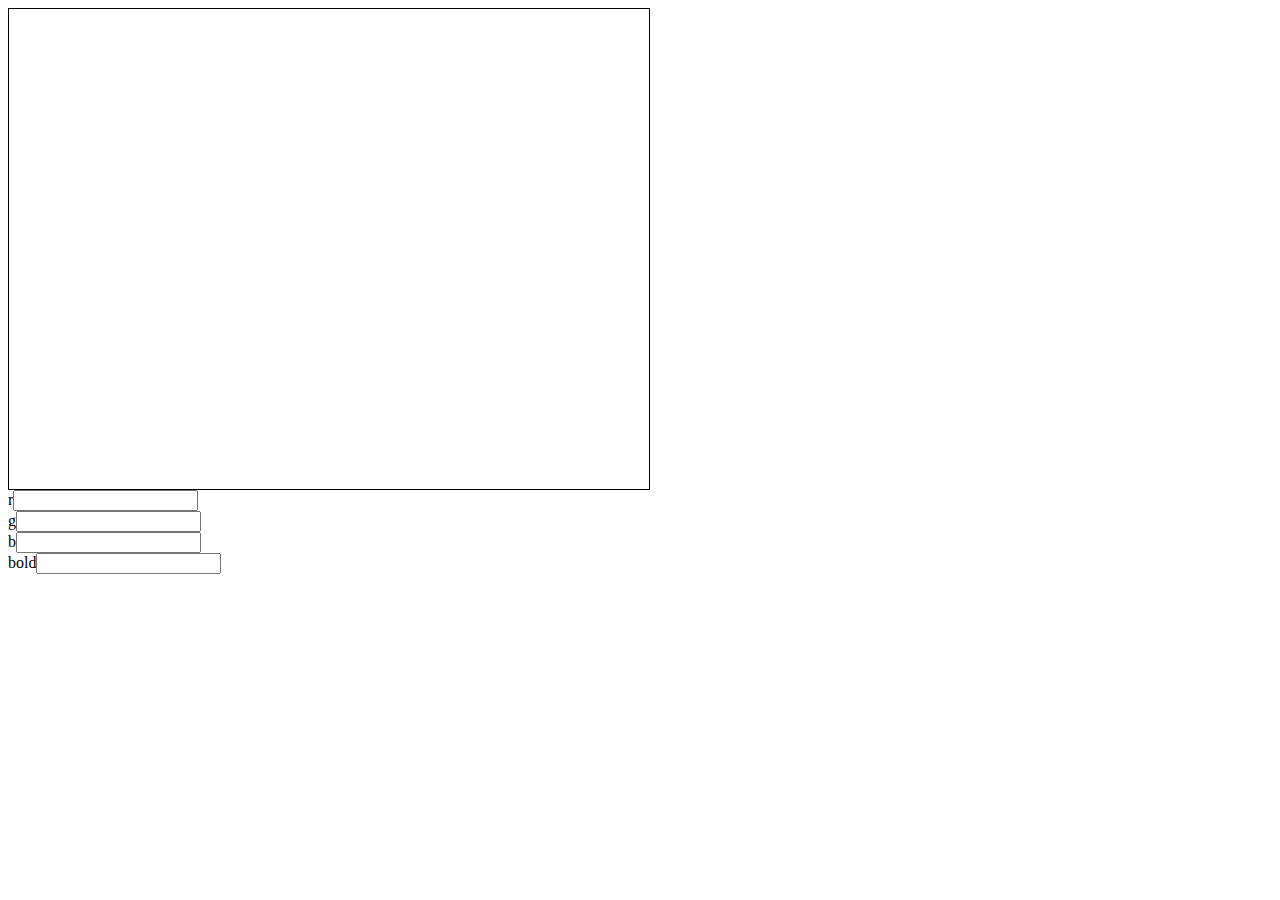
<file: 20240801/index.html>
<html>
<style>
.anchor{
	border:1px solid black;
	width:16px;
	height:16px;
	display:inline-block;
	position:absolute;

}
</style>
<body>

<canvas id="c" width="640" height="480" style="border:1px solid black;"></canvas>
<div id="param">
r<input type="text" id="r" ><br>
g<input type="text" id="g" ><br>
b<input type="text" id="b" ><br>
bold<input type="text" id="bold" ><br>
</div>
</body>
<script type="text/javascript" src="draw.js" ></script>




</html>
</file>
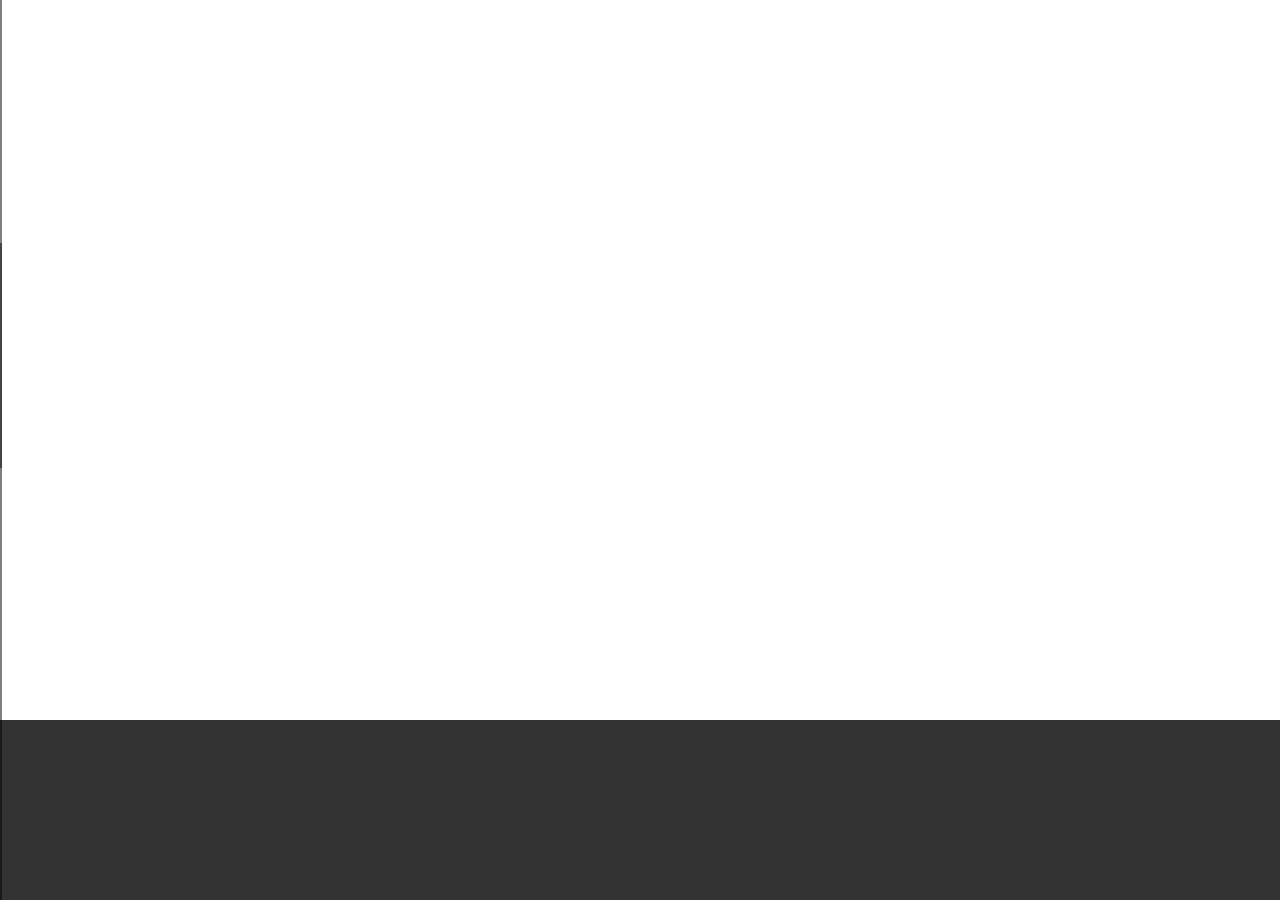
<file: g20230826/index.html>
<!DOCTYPE html>
<html style="background-color:black;">
<head>
<meta http-equiv="Content-Type" content="text/html; charset=utf-8" />
<meta http-equiv="Content-Language" content="ja" />
<meta http-equiv="Content-Style-Type" content="text/css" />
<meta http-equiv="Content-Script-Type" content="text/javascript" />
<meta http-equiv="Pragma" content="no-cache" />
<meta http-equiv="Cache-Control" content="no-cache" />
<meta name="viewport" content="width=device-width, initial-scale=1.0">
<title>viewer</title>
<link rel="stylesheet" href="css/main.css">
<link rel="stylesheet" href="css/slider.css">
<link rel="stylesheet" href="css/colorpickerhdr.css">
</head>

<body>
<div class="openclose" bind:openclose="openclose">
<div class="menu">
	<span style="padding:4px;white-space:pre;" bind:="process_times"></span>
	<br>
	<br>

	<label><input type="text" bind:="fps" feedback></input>fps</label><br>
	<label><input type="checkbox" bind:="engine.physics" feedback></input>physics</label><br>
	<label><input type="checkbox" bind:="render" feedback></input>render</label><br>
	<label><input type="checkbox" bind:="engine.use_smoothing" feedback></input>use smoothing</label>
	<input class="slider" feedback bind:="smoothing"></input><br>
	<label>bloom</label><input class="slider" feedback bind:="exposure_bloom"></input><br>
	<label><input type="checkbox" bind:="auto_exposure" feedback>auto_exposure</label><br>
	<label>exposure_level</label><input class="slider" max="3" feedback bind:="exposure_level" bind:disabled="auto_exposure"></input><br>
	<label>exposure_upper</label><input class="slider" max="5" feedback bind:="exposure_upper" bind:disabled="auto_exposure"></input><br>
	<label><input type="checkbox" bind:="use_custom_material" feedback></input>use custom material</label><br>
	<div style="background-color:#444;">
		material<br>
		<select>
			<option>1</option>
			<option>2</option>
			<option>3</option>
		
		</select><br>
	<span class="menucaption">base_color</span><input class="colorpicker" bind:="custom_material.baseColor" feedback></input><br>
	<span class="menucaption">opacity</span><input class="slider" feedback bind:="custom_material.opacity"></input><br>
	<span class="menucaption">specular</span><input class="slider" feedback bind:="custom_material.specular"></input><br>
	<span class="menucaption">roughness</span><input class="slider" feedback bind:="custom_material.roughness"></input><br>
	<span class="menucaption">metallic</span><input class="slider" feedback bind:="custom_material.metallic"></input><br>
	<span class="menucaption">ior</span><input class="slider" feedback bind:="custom_material.ior" min=0 max=2></input><br>
	<span class="menucaption">sub_roughness</span><input class="slider" feedback bind:="custom_material.subRoughness"></input><br>
	<span class="menucaption">emt</span><input class="slider" feedback bind:="custom_material.emt" min=0 max=100></input><br>
	<span class="menucaption">fresnel</span><input class="slider" feedback bind:="custom_material.fresnel"></input><br>
	</div>
	<span class="menucaption">cursor_pos_2d</span><span bind:="cursor_pos_2d"></span><br>
	<span class="menucaption">cursor_pos_3d</span><span bind:="cursor_pos_3d"></span><br>
	<span class="menucaption">test</span><input class="colorpickerhdr"></input><br>
	<label><input type="checkbox" bind:="debug.show_lightprobe" feedback></input>show_lightprobe</label>
	<br>
	points=<span bind:="lightprobe.points.length"></span>
	nodes=<span bind:="lightprobe.bspTree.nodes.length"></span>
	<br>
	<label><input type="checkbox" bind:="debug.show_shadowmap" feedback></input>show_shadowmap</label><br>
	<label><input type="checkbox" bind:="debug.show_environmentmap" feedback></input>show_environmentmap</label><br>
	<label><input type="checkbox" bind:="debug.show_GBuffer" feedback></input>show_GBuffer</label><br>
	<label><input type="checkbox" bind:="debug.show_transmap" feedback></input>show_transmap</label><br>
	<label><input type="checkbox" bind:="debug.show_cubemap" feedback></input>show_cubemap</label><br>
	<label><input type="checkbox" bind:="debug.show_bufTexture" feedback></input>show_bufTexture</label><br>
</div>
</div>
	<span class="openclosebutton" bind:openclose="openclose"> <a href="#" onclick="values.openclose = 1-values.openclose;"></a></span>

<div class="main">

<div id="aaa" bind:content="render";> </div>

<div>

</body>
<script type="module" src="./index.js"></script>



</html>
</file>
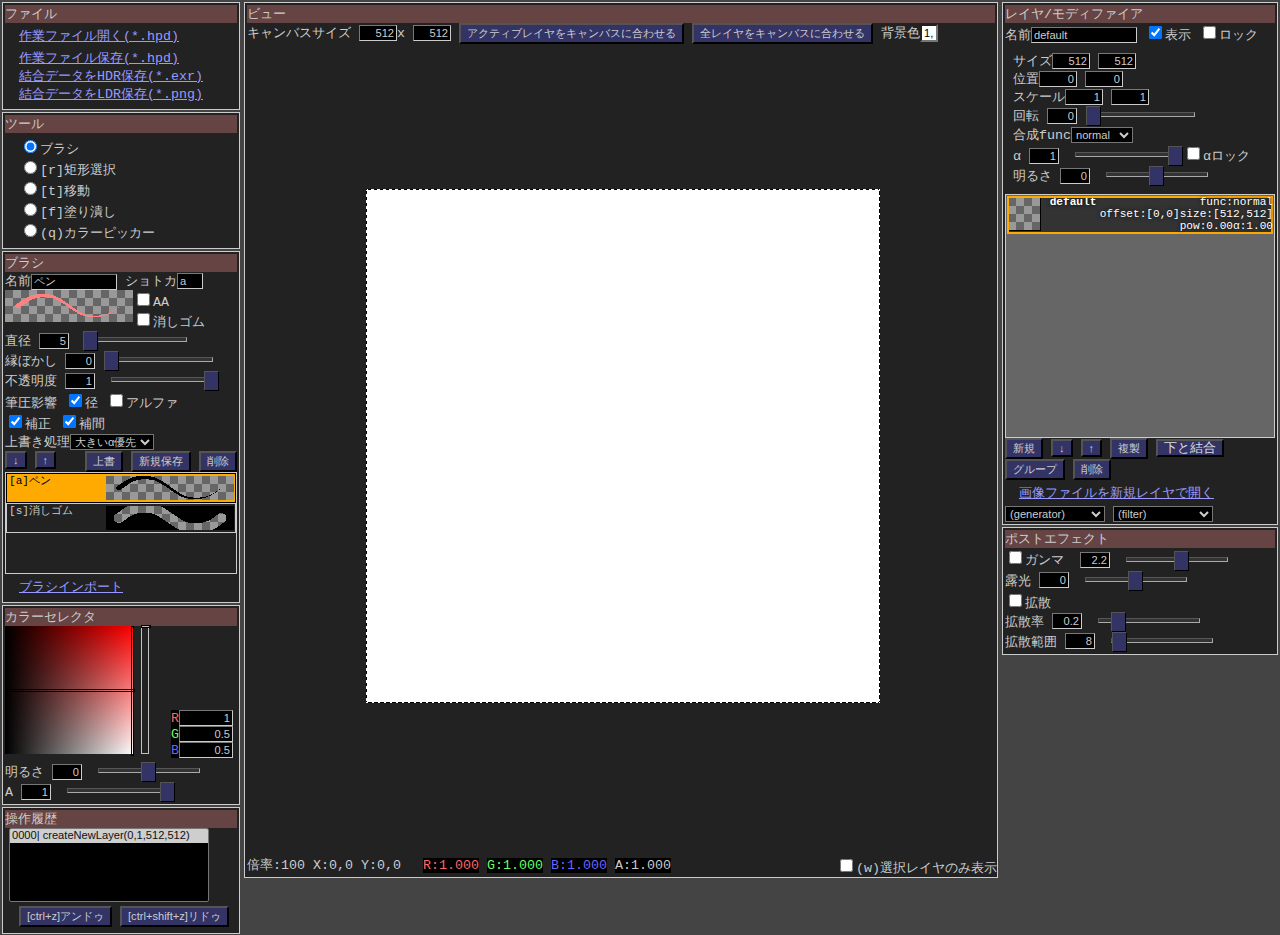
<file: hdrpaint20240429/index.html>
<!DOCTYPE html>
<html>
<head>

<meta http-equiv="Content-Type" content="text/html; charset=utf-8" />
<meta http-equiv="Content-Language" content="ja" />
<meta http-equiv="Content-Style-Type" content="text/css" />
<meta http-equiv="Content-Script-Type" content="text/javascript" />
<meta http-equiv="Pragma" content="no-cache" />
<meta http-equiv="Cache-Control" content="no-cache" />
<title>hdr_paint</title>
<link rel="stylesheet" type="text/css" href="./css/main.css">
<link rel="stylesheet" type="text/css" href="./css/layer.css">
<link rel="stylesheet" type="text/css" href="./css/dialog.css">
<link rel="stylesheet" type="text/css" href="./css/colorpickerhdr.css">
<link rel="stylesheet" type="text/css" href="./css/slider.css">
<style>
</style>
</head>

<body>
<div class="all">


<div class="left">
	<div class="area">
		<div class="label">ファイル</div>
		<input style="display:none;" type="file" value="" id="file_hpd" accept="application/octet-stream/,.hpd">
		<ul>
			<li><a id="open_hpd" href="#" onclick="">作業ファイル開く(*.hpd)</a></li>
		</ul>
		<ul>
			<li><a id="save_hpd" href="#">作業ファイル保存(*.hpd)</a></li>
			<li><a id="save_hdr" href="#">結合データをHDR保存(*.exr)</a></li>
			<li><a id="save_ldr" href="#">結合データをLDR保存(*.png)</a></li>
		</ul>
	</div>

	<div class="area">
		<div class="label">ツール</div>
		<div id="tools">
			<ul>
				<li><label><input type="radio" name="tool" feedback id="pen" g value="pen" bind:="selected_tool" >ブラシ</label></li>
				<li><label><input type="radio" name="tool" feedback id="rectangle" g value="rectangle"  bind:="selected_tool" shortcut="r">[r]矩形選択</label></li>
				<li><label><input type="radio" name="tool" feedback id="translate" g value="translate" bind:="selected_tool" shortcut="t">[t]移動</label></li>
				<li><label><input type="radio" name="tool" feedback id="fill" g value="fill" bind:="selected_tool" shortcut="f">[f]塗り潰し</label></li>
				<li><label><input type="radio" name="tool" feedback id="color_picker" value="color_picker" bind:="selected_tool">(q)カラーピッカー</label></li>
			</ul>
		</div>
		<div id="tool_status" bind:class="selected_tool">
			<div class="tool_fill">
				<label><input type="checkbox" id="fill_alpha"/>α=1境界</label><br>
				
			
			</div>
		</div>
	</div>

	<div class="area" id="brush_param" onchange="{Brush.refreshPreview();}">
		<div class="label">ブラシ</div>
		<div style="clear:both;">
			名前<input type="text" id="brush_name" style="width:80px;" feedback bind:="brush_status.name" >
			ショトカ<input type="text" id="brush_shortcut" feedback bind:="brush_status.shortcut" style="width:20px;">
		</div>
		<div>
			<img width="128" height="32" id="pen_preview" style="float:left;">
			<label><input type="checkbox" id="brush_antialias" feedback bind:="brush_status.antialias"/>AA</label><br>
			<label><input type="checkbox" id="eraser" feedback bind:="brush_status.eraser"/>消しゴム</label>
		</div>
		<div>直径<input class="slider" id="weight" max="100"  feedback bind:="brush_status.weight"/></div>
		<div>縁ぼかし<input class="slider" id="softness" max="1"  feedback bind:="brush_status.softness"/></div>
		<div>不透明度<input class="slider" id="brush_alpha" max="1" feedback bind:="brush_status.alpha"/></div>
		<div>
			筆圧影響
			<label><input type="checkbox" feedback bind:="brush_status.weight_pressure_effect"
		   id="weight_pressure_effect"/>径</label>
			<label><input type="checkbox" feedback bind:="brush_status.alpha_pressure_effect" id="alpha_pressure_effect"/>アルファ</label>
		</div>
		<div>
		
		</div>
		<div>
			<label><input type="checkbox" id="stroke_correction" feedback bind:="brush_status.stroke_correction"/>補正</label>
			<label><input type="checkbox" id="stroke_interpolation" feedback bind:="brush_status.stroke_interpolation"/>補間</label>
		</div>
		上書き処理<select id="brush_overlap" feedback bind:="brush_status.overlap">
			<option value="0">大きいα優先</option>
			<option value="1">αブレンド</option>
			<option value="2">α直書</option>
		</select>
		</ul>

		<div>
			<div style="float:left;text-align:left;">
				<input type="button" id="down_brush" value="↓">
				<input type="button" id="up_brush" value="↑" >
			</div>
			<div style="text-align:right;">
				<input type="button" id="overwrite_brush" value="上書" >
				<input type="button" id="create_brush" value="新規保存" >
				<input type="button" id="delete_brush" value="削除" ><br>
			</div>
		</div>

		<!-- ブラシ一覧表示部分 -->
		<div class="brushes" id="brushes_container" >
		</div>

		<div>
			<ul>
			<li><a id="add_brush" href="#" >ブラシインポート</a></li>
			</ul>
			<input style="display:none;" type="file" id="open_brush" accept="image/*,.hdr,.exr" >
		</div>
	</div>

	<div id="color_selector" class="area">
		<div class="label">カラーセレクタ</div>
	</div>

	<div id="additional" class="area" style="display:none;">
		<div class="label">フィルタとか</div>
	</div>
	<div class="area">
		<div class="label">操作履歴</div>
		<div class="history">
			<select size=5 id="history" >
			</select>
		</div>
		<ul class="yoko">
			<li><input type="button" id="button_undo" value="[ctrl+z]アンドゥ" onclick="hdrpaint.undo();"></li>
			<li><input type="button" id="button_redo" value="[ctrl+shift+z]リドゥ" onclick="hdrpaint.redo()"></li>
		</ul>
	</div>

</div>

<div class="center">
	<div class="area canvas_area" id="canvas_area">
		<div class="label">ビュー</div>
		<div class="canvas_status2">
			キャンバスサイズ
			<input type="text" id="canvas_width" bind:="root_layer.img.width" class="size">x
			<input type="text" id="canvas_height" bind:="root_layer.img.height" class="size">
			<input type="button" id="btn_resize_layer" value="アクティブレイヤをキャンバスに合わせる" >
			<input type="button" id="btn_resize_layers" value="全レイヤをキャンバスに合わせる" >
			背景色<input type="input" id="background_color" class="colorpickerhdr" value="1,1,1,1" style="width:10px;" readonly="readonly">
		</div>
		<div id="canvas_field" style="clear:both;" class="canvas_field" >
			<div id="spacer" class="spacer">
				<canvas width="256" height="256" id="preview" ></canvas>
			</div>
			<div class="select_rectangle"></div>
			<div class="layer_rectangle">
				<div style="width:100%;height:100%;" class="handles" bind:tool="selected_tool" id="handles">
				<div class="handle" style="left:0%;top:0%;"></div>
				<div class="handle" style="left:0%;top:50%;"></div>
				<div class="handle" style="left:0%;top:100%;"></div>
				<div class="handle" style="left:50%;top:0%;"></div>
				<div class="handle" style="left:50%;top:100%;" id="down"></div>
				<div class="handle" style="left:100%;top:0%;"></div>
				<div class="handle" style="left:100%;top:50%;" id="right"></div>
				<div class="handle" style="left:100%;top:100%;" id="right_down"></div>
				<div class="handle" style="left:110%;top:-10%;"></div>
				</div>
			</div>
		</div>
		<div class="canvas_status">
			<span id="status2" >
			</span>
			<div class="color_status color_monitor" style="display:inline-block;">
				<ul>
					<li class="red">R:<span id="pos_R"></span></li>
					<li class="green">G:<span id="pos_G"></span></li>
					<li class="blue">B:<span id="pos_B"></span></li>
					<li class="alpha">A:<span id="pos_A"></span></li>
				</ul>
			</div>
		</div>

		<div style="display:inline;position:absolute;right:0px;bottom:0px;">
			<label><input type="checkbox" id="selected_layer_only" 
				 bindfunc =" Redraw.refreshPreview(1);return arg[0];"
				feedback bind:="selected_layer_only">(w)選択レイヤのみ表示</label>
		</div>
	</div>

</div>

<div class="right">
	<div class="area" bind:layertype="selected_layer.type">
		<div class="label" >レイヤ/モディファイア</div>
		<div id="layer_param" >
			<div style="width:100%;">
				名前<input type="text" name="name" style="width:100px;" bind:="selected_layer.name">
				<label><input type="checkbox" name="display" bind:="selected_layer.display"/>表示</label>
				<label><input type="checkbox" name="lock" bind:="selected_layer.lock"/>ロック</label>
			</div>

			<div id="modifier_param_area"  bind:modifier="selected_layer.modifier">
			</div>
		</div>

		<div class="layers" id="layers_container" >
		</div>

		<div  style="">
			<input type="button" id="new" onclick="hdrpaint.createNewLayer(event);" value="新規">
			<input type="button" id="down_layer" value="↓">
			<input type="button" id="up_layer" value="↑" >
			<input type="button" id="copylayer" onclick="hdrpaint.copylayer(event);" value="複製">
			<button type="button" id="join_layer" ></button>
			<input type="button" id="new_composite_layer" onclick="hdrpaint.createNewCompositeLayer(event);" value="グループ">
			<input type="button" id="delete_layer" value="削除" ><br>
			<ul>
			<li><a id="" href="#" onclick="inputs['open_layer'].click();return false;">画像ファイルを新規レイヤで開く</a></li>
			</ul>
			<input style="display:none;"type="file" id="open_layer" accept="image/*,.hdr,.exr" >
			<select style="width:100px;" id="generator_select" onchange="hdrpaint.createNewModifier(event)">
				<option selected>(generator)</option>
			</select>
			<select style="width:100px;" id="filter_select" onchange="hdrpaint.createNewModifier(event)">
				<option selected>(filter)</option>
			</select>
		</div>
	</div>

	<div id="post_effect" class="area">
		<div class="label">ポストエフェクト</div>
		<input type="checkbox" id="ch_gamma" bind:="post_effect.ch_gamma" feedback
	   		bindfunc="changeGamma();return arg[0];">ガンマ
		<input class="slider" bind:="post_effect.gamma" id="gamma" max="4" value="2.2"
			bindfunc="changeGamma();return arg[0];" feedback
		/><br>
		露光<input class="slider" bind:="post_effect.ev" id="ev" min="-10" max="10" value="0"
			bindfunc="changeGamma();return arg[0];" feedback
		
		/><br>
		<label><input type="checkbox" bind:="post_effect.ch_bloom" 
			bindfunc="Redraw.refreshPreview(0);return arg[0];" id="ch_bloom"
			feedback
			>拡散</label><br>
		拡散率<input class="slider" bind:="post_effect.bloom_power"
	   		bindfunc="Redraw.refreshPreview(1);return arg[0];"
			feedback
	   		id="bloom_power" max="1" value="0.1"/><br>
		拡散範囲<input class="slider" bind:="post_effect.bloom_size"
	   		bindfunc="Redraw.refreshPreview(0);return arg[0];" id="bloom_size" max="100" value="10"
			feedback
			
			/><br>
	</div>
</div>

</div>

<div class="dialog_parent"></div>
<script type="module" src="./index.js"> </script>
</body>
</html>
</file>
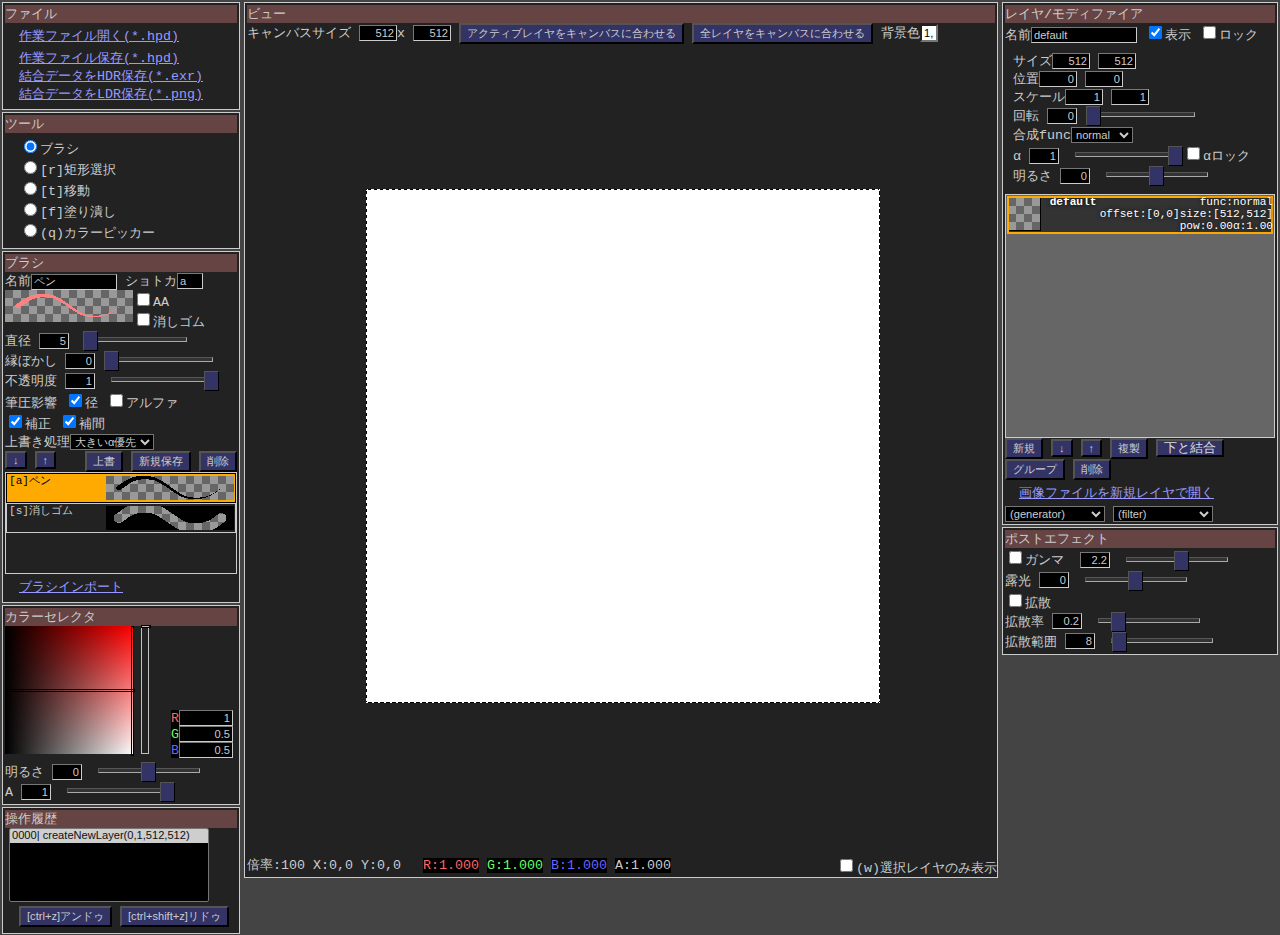
<file: hdrpaint20240601/index.html>
<!DOCTYPE html>
<html>
<head>

<meta http-equiv="Content-Type" content="text/html; charset=utf-8" />
<meta http-equiv="Content-Language" content="ja" />
<meta http-equiv="Content-Style-Type" content="text/css" />
<meta http-equiv="Content-Script-Type" content="text/javascript" />
<meta http-equiv="Pragma" content="no-cache" />
<meta http-equiv="Cache-Control" content="no-cache" />
<title>hdr_paint</title>
<link rel="stylesheet" type="text/css" href="./css/main.css">
<link rel="stylesheet" type="text/css" href="./css/layer.css">
<link rel="stylesheet" type="text/css" href="./css/dialog.css">
<link rel="stylesheet" type="text/css" href="./css/colorpickerhdr.css">
<link rel="stylesheet" type="text/css" href="./css/slider.css">
<style>
</style>
</head>

<body>
<div class="all">


<div class="left">
	<div class="area">
		<div class="label">ファイル</div>
		<input style="display:none;" type="file" value="" id="file_hpd" accept="application/octet-stream/,.hpd">
		<ul>
			<li><a id="open_hpd" href="#" onclick="">作業ファイル開く(*.hpd)</a></li>
		</ul>
		<ul>
			<li><a id="save_hpd" href="#">作業ファイル保存(*.hpd)</a></li>
			<li><a id="save_hdr" href="#">結合データをHDR保存(*.exr)</a></li>
			<li><a id="save_ldr" href="#">結合データをLDR保存(*.png)</a></li>
		</ul>
	</div>

	<div class="area">
		<div class="label">ツール</div>
		<div id="tools">
			<ul>
				<li><label><input type="radio" name="tool" feedback id="pen" g value="pen" bind:="selected_tool" >ブラシ</label></li>
				<li><label><input type="radio" name="tool" feedback id="rectangle" g value="rectangle"  bind:="selected_tool" shortcut="r">[r]矩形選択</label></li>
				<li><label><input type="radio" name="tool" feedback id="translate" g value="translate" bind:="selected_tool" shortcut="t">[t]移動</label></li>
				<li><label><input type="radio" name="tool" feedback id="fill" g value="fill" bind:="selected_tool" shortcut="f">[f]塗り潰し</label></li>
				<li><label><input type="radio" name="tool" feedback id="color_picker" value="color_picker" bind:="selected_tool">(q)カラーピッカー</label></li>
			</ul>
		</div>
		<div id="tool_status" bind:class="selected_tool">
			<div class="tool_fill">
				<label><input type="checkbox" id="fill_alpha"/>α=1境界</label><br>
				
			
			</div>
		</div>
	</div>

	<div class="area" id="brush_param" onchange="{Brush.refreshPreview();}">
		<div class="label">ブラシ</div>
		<div style="clear:both;">
			名前<input type="text" id="brush_name" style="width:80px;" feedback bind:="brush_status.name" >
			ショトカ<input type="text" id="brush_shortcut" feedback bind:="brush_status.shortcut" style="width:20px;">
		</div>
		<div>
			<img width="128" height="32" id="pen_preview" style="float:left;">
			<label><input type="checkbox" id="brush_antialias" feedback bind:="brush_status.antialias"/>AA</label><br>
			<label><input type="checkbox" id="eraser" feedback bind:="brush_status.eraser"/>消しゴム</label>
		</div>
		<div>直径<input class="slider" id="weight" max="100"  feedback bind:="brush_status.weight"/></div>
		<div>縁ぼかし<input class="slider" id="softness" max="1"  feedback bind:="brush_status.softness"/></div>
		<div>不透明度<input class="slider" id="brush_alpha" max="1" feedback bind:="brush_status.alpha"/></div>
		<div>
			筆圧影響
			<label><input type="checkbox" feedback bind:="brush_status.weight_pressure_effect"
		   id="weight_pressure_effect"/>径</label>
			<label><input type="checkbox" feedback bind:="brush_status.alpha_pressure_effect" id="alpha_pressure_effect"/>アルファ</label>
		</div>
		<div>
		
		</div>
		<div>
			<label><input type="checkbox" id="stroke_correction" feedback bind:="brush_status.stroke_correction"/>補正</label>
			<label><input type="checkbox" id="stroke_interpolation" feedback bind:="brush_status.stroke_interpolation"/>補間</label>
		</div>
		上書き処理<select id="brush_overlap" feedback bind:="brush_status.overlap">
			<option value="0">大きいα優先</option>
			<option value="1">αブレンド</option>
			<option value="2">α直書</option>
		</select>
		</ul>

		<div>
			<div style="float:left;text-align:left;">
				<input type="button" id="down_brush" value="↓">
				<input type="button" id="up_brush" value="↑" >
			</div>
			<div style="text-align:right;">
				<input type="button" id="overwrite_brush" value="上書" >
				<input type="button" id="create_brush" value="新規保存" >
				<input type="button" id="delete_brush" value="削除" ><br>
			</div>
		</div>

		<!-- ブラシ一覧表示部分 -->
		<div class="brushes" id="brushes_container" >
		</div>

		<div>
			<ul>
			<li><a id="add_brush" href="#" >ブラシインポート</a></li>
			</ul>
			<input style="display:none;" type="file" id="open_brush" accept="image/*,.hdr,.exr" >
		</div>
	</div>

	<div id="color_selector" class="area">
		<div class="label">カラーセレクタ</div>
	</div>

	<div id="additional" class="area" style="display:none;">
		<div class="label">フィルタとか</div>
	</div>
	<div class="area">
		<div class="label">操作履歴</div>
		<div class="history">
			<select size=5 id="history" >
			</select>
		</div>
		<ul class="yoko">
			<li><input type="button" id="button_undo" value="[ctrl+z]アンドゥ" onclick="hdrpaint.undo();"></li>
			<li><input type="button" id="button_redo" value="[ctrl+shift+z]リドゥ" onclick="hdrpaint.redo()"></li>
		</ul>
	</div>

</div>

<div class="center">
	<div class="area canvas_area" id="canvas_area">
		<div class="label">ビュー</div>
		<div class="canvas_status2">
			キャンバスサイズ
			<input type="text" id="canvas_width" bind:="root_layer.img.width" class="size">x
			<input type="text" id="canvas_height" bind:="root_layer.img.height" class="size">
			<input type="button" id="btn_resize_layer" value="アクティブレイヤをキャンバスに合わせる" >
			<input type="button" id="btn_resize_layers" value="全レイヤをキャンバスに合わせる" >
			背景色<input type="input" id="background_color" class="colorpickerhdr" value="1,1,1,1" style="width:10px;" readonly="readonly">
		</div>
		<div id="canvas_field" style="clear:both;" class="canvas_field" >
			<div id="spacer" class="spacer">
				<canvas width="256" height="256" id="preview" ></canvas>
			</div>
			<div class="select_rectangle"></div>
			<div class="layer_rectangle">
				<div style="width:100%;height:100%;" class="handles" bind:tool="selected_tool" id="handles">
				<div class="handle" style="left:0%;top:0%;"></div>
				<div class="handle" style="left:0%;top:50%;"></div>
				<div class="handle" style="left:0%;top:100%;"></div>
				<div class="handle" style="left:50%;top:0%;"></div>
				<div class="handle" style="left:50%;top:100%;" id="down"></div>
				<div class="handle" style="left:100%;top:0%;"></div>
				<div class="handle" style="left:100%;top:50%;" id="right"></div>
				<div class="handle" style="left:100%;top:100%;" id="right_down"></div>
				<div class="handle" style="left:110%;top:-10%;" id="rotate"></div>
				</div>
			</div>
		</div>
		<div class="canvas_status">
			<span id="status2" >
			</span>
			<div class="color_status color_monitor" style="display:inline-block;">
				<ul>
					<li class="red">R:<span id="pos_R"></span></li>
					<li class="green">G:<span id="pos_G"></span></li>
					<li class="blue">B:<span id="pos_B"></span></li>
					<li class="alpha">A:<span id="pos_A"></span></li>
				</ul>
			</div>
		</div>

		<div style="display:inline;position:absolute;right:0px;bottom:0px;">
			<label><input type="checkbox" id="selected_layer_only" 
				 bindfunc =" Redraw.refreshPreview(1);return arg[0];"
				feedback bind:="selected_layer_only">(w)選択レイヤのみ表示</label>
		</div>
	</div>

</div>

<div class="right">
	<div class="area" bind:layertype="selected_layer.type">
		<div class="label" >レイヤ/モディファイア</div>
		<div id="layer_param" >
			<div style="width:100%;">
				名前<input type="text" name="name" style="width:100px;" bind:="selected_layer.name">
				<label><input type="checkbox" name="display" bind:="selected_layer.display"/>表示</label>
				<label><input type="checkbox" name="lock" bind:="selected_layer.lock"/>ロック</label>
			</div>

			<div id="modifier_param_area"  bind:modifier="selected_layer.modifier">
			</div>
		</div>

		<div class="layers" id="layers_container" >
		</div>

		<div  style="">
			<input type="button" id="new" onclick="hdrpaint.createNewLayer(event);" value="新規">
			<input type="button" id="down_layer" value="↓">
			<input type="button" id="up_layer" value="↑" >
			<input type="button" id="copylayer" onclick="hdrpaint.copylayer(event);" value="複製">
			<button type="button" id="join_layer" ></button>
			<input type="button" id="new_composite_layer" onclick="hdrpaint.createNewCompositeLayer(event);" value="グループ">
			<input type="button" id="delete_layer" value="削除" ><br>
			<ul>
			<li><a id="" href="#" onclick="inputs['open_layer'].click();return false;">画像ファイルを新規レイヤで開く</a></li>
			</ul>
			<input style="display:none;"type="file" id="open_layer" accept="image/*,.hdr,.exr" >
			<select style="width:100px;" id="generator_select" onchange="hdrpaint.createNewModifier(event)">
				<option selected>(generator)</option>
			</select>
			<select style="width:100px;" id="filter_select" onchange="hdrpaint.createNewModifier(event)">
				<option selected>(filter)</option>
			</select>
		</div>
	</div>

	<div id="post_effect" class="area">
		<div class="label">ポストエフェクト</div>
		<input type="checkbox" id="ch_gamma" bind:="post_effect.ch_gamma" feedback
	   		bindfunc="changeGamma();return arg[0];">ガンマ
		<input class="slider" bind:="post_effect.gamma" id="gamma" max="4" value="2.2"
			bindfunc="changeGamma();return arg[0];" feedback
		/><br>
		露光<input class="slider" bind:="post_effect.ev" id="ev" min="-10" max="10" value="0"
			bindfunc="changeGamma();return arg[0];" feedback
		
		/><br>
		<label><input type="checkbox" bind:="post_effect.ch_bloom" 
			bindfunc="Redraw.refreshPreview(0);return arg[0];" id="ch_bloom"
			feedback
			>拡散</label><br>
		拡散率<input class="slider" bind:="post_effect.bloom_power"
	   		bindfunc="Redraw.refreshPreview(1);return arg[0];"
			feedback
	   		id="bloom_power" max="1" value="0.1"/><br>
		拡散範囲<input class="slider" bind:="post_effect.bloom_size"
	   		bindfunc="Redraw.refreshPreview(0);return arg[0];" id="bloom_size" max="100" value="10"
			feedback
			
			/><br>
	</div>
</div>

</div>

<div class="dialog_parent"></div>
<script type="module" src="./index.js"> </script>
</body>
</html>
</file>
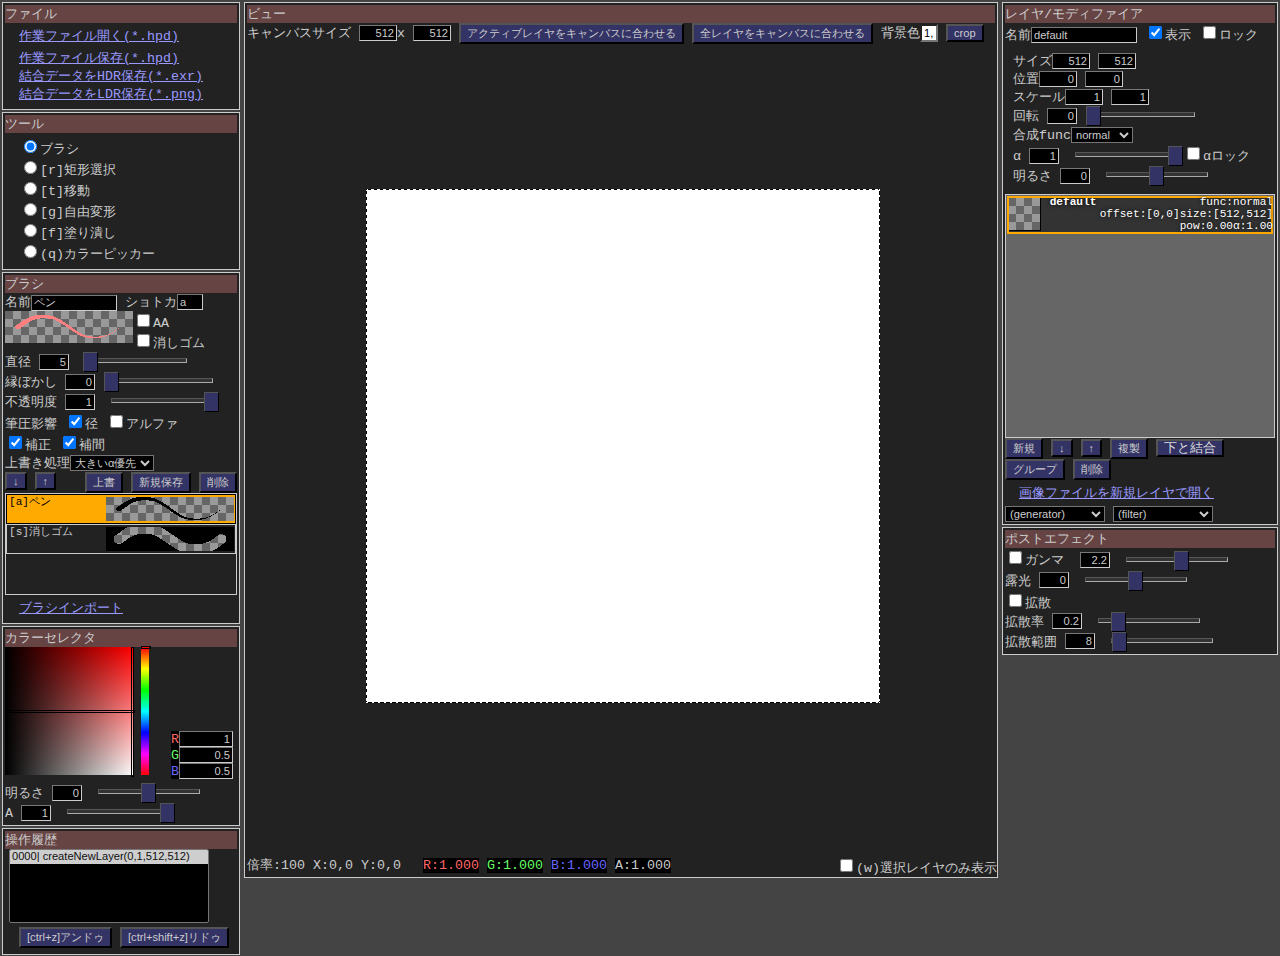
<file: hdrpaint20240630/index.html>
<!DOCTYPE html>
<html>
<head>

<meta http-equiv="Content-Type" content="text/html; charset=utf-8" />
<meta http-equiv="Content-Language" content="ja" />
<meta http-equiv="Content-Style-Type" content="text/css" />
<meta http-equiv="Content-Script-Type" content="text/javascript" />
<meta http-equiv="Pragma" content="no-cache" />
<meta http-equiv="Cache-Control" content="no-cache" />
<title>hdr_paint</title>
<link rel="stylesheet" type="text/css" href="./css/main.css">
<link rel="stylesheet" type="text/css" href="./css/layer.css">
<link rel="stylesheet" type="text/css" href="./css/dialog.css">
<link rel="stylesheet" type="text/css" href="./css/colorpickerhdr.css">
<link rel="stylesheet" type="text/css" href="./css/slider.css">
<style>
</style>
</head>

<body>
<div class="all">


<div class="left">
	<div class="area">
		<div class="label">ファイル</div>
		<input style="display:none;" type="file" value="" id="file_hpd" accept="application/octet-stream/,.hpd">
		<ul>
			<li><a id="open_hpd" href="#" onclick="">作業ファイル開く(*.hpd)</a></li>
		</ul>
		<ul>
			<li><a id="save_hpd" href="#">作業ファイル保存(*.hpd)</a></li>
			<li><a id="save_hdr" href="#">結合データをHDR保存(*.exr)</a></li>
			<li><a id="save_ldr" href="#">結合データをLDR保存(*.png)</a></li>
		</ul>
	</div>

	<div class="area">
		<div class="label">ツール</div>
		<div id="tools">
			<ul>
				<li><label><input type="radio" name="tool" feedback id="pen" g value="pen" bind:="selected_tool" >ブラシ</label></li>
				<li><label><input type="radio" name="tool" feedback id="rectangle" g value="rectangle"  bind:="selected_tool" shortcut="r">[r]矩形選択</label></li>
				<li><label><input type="radio" name="tool" feedback id="translate" g value="translate" bind:="selected_tool" shortcut="t">[t]移動</label></li>
				<li><label><input type="radio" name="tool" feedback id="trapezoid" g value="trapezoid" bind:="selected_tool" shortcut="g">[g]自由変形</label></li>
				<li><label><input type="radio" name="tool" feedback id="fill" g value="fill" bind:="selected_tool" shortcut="f">[f]塗り潰し</label></li>
				<li><label><input type="radio" name="tool" feedback id="color_picker" value="color_picker" bind:="selected_tool">(q)カラーピッカー</label></li>
			</ul>
		</div>
		<div id="tool_status" bind:class="selected_tool">
			<div class="tool_fill">
				<label><input type="checkbox" id="fill_alpha"/>α=1境界</label><br>
				
			
			</div>
		</div>
	</div>

	<div class="area" id="brush_param" onchange="{Brush.refreshPreview();}">
		<div class="label">ブラシ</div>
		<div style="clear:both;">
			名前<input type="text" id="brush_name" style="width:80px;" feedback bind:="brush_status.name" >
			ショトカ<input type="text" id="brush_shortcut" feedback bind:="brush_status.shortcut" style="width:20px;">
		</div>
		<div>
			<img width="128" height="32" id="pen_preview" style="float:left;">
			<label><input type="checkbox" id="brush_antialias" feedback bind:="brush_status.antialias"/>AA</label><br>
			<label><input type="checkbox" id="eraser" feedback bind:="brush_status.eraser"/>消しゴム</label>
		</div>
		<div>直径<input class="slider" id="weight" max="100"  feedback bind:="brush_status.weight"/></div>
		<div>縁ぼかし<input class="slider" id="softness" max="1"  feedback bind:="brush_status.softness"/></div>
		<div>不透明度<input class="slider" id="brush_alpha" max="1" feedback bind:="brush_status.alpha"/></div>
		<div>
			筆圧影響
			<label><input type="checkbox" feedback bind:="brush_status.weight_pressure_effect"
		   id="weight_pressure_effect"/>径</label>
			<label><input type="checkbox" feedback bind:="brush_status.alpha_pressure_effect" id="alpha_pressure_effect"/>アルファ</label>
		</div>
		<div>
		
		</div>
		<div>
			<label><input type="checkbox" id="stroke_correction" feedback bind:="brush_status.stroke_correction"/>補正</label>
			<label><input type="checkbox" id="stroke_interpolation" feedback bind:="brush_status.stroke_interpolation"/>補間</label>
		</div>
		上書き処理<select id="brush_overlap" feedback bind:="brush_status.overlap">
			<option value="0">大きいα優先</option>
			<option value="1">αブレンド</option>
			<option value="2">α直書</option>
		</select>
		</ul>

		<div>
			<div style="float:left;text-align:left;">
				<input type="button" id="down_brush" value="↓">
				<input type="button" id="up_brush" value="↑" >
			</div>
			<div style="text-align:right;">
				<input type="button" id="overwrite_brush" value="上書" >
				<input type="button" id="create_brush" value="新規保存" >
				<input type="button" id="delete_brush" value="削除" ><br>
			</div>
		</div>

		<!-- ブラシ一覧表示部分 -->
		<div class="brushes" id="brushes_container" >
		</div>

		<div>
			<ul>
			<li><a id="add_brush" href="#" >ブラシインポート</a></li>
			</ul>
			<input style="display:none;" type="file" id="open_brush" accept="image/*,.hdr,.exr" >
		</div>
	</div>

	<div id="color_selector" class="area">
		<div class="label">カラーセレクタ</div>
	</div>

	<div id="additional" class="area" style="display:none;">
		<div class="label">フィルタとか</div>
	</div>
	<div class="area">
		<div class="label">操作履歴</div>
		<div class="history">
			<select size=5 id="history" >
			</select>
		</div>
		<ul class="yoko">
			<li><input type="button" id="button_undo" value="[ctrl+z]アンドゥ" onclick="hdrpaint.undo();"></li>
			<li><input type="button" id="button_redo" value="[ctrl+shift+z]リドゥ" onclick="hdrpaint.redo()"></li>
		</ul>
	</div>

</div>

<div class="center">
	<div class="area canvas_area" id="canvas_area">
		<div class="label">ビュー</div>
		<div class="canvas_status2">
			キャンバスサイズ
			<input type="text" id="canvas_width" bind:="root_layer.img.width" class="size">x
			<input type="text" id="canvas_height" bind:="root_layer.img.height" class="size">
			<input type="button" id="btn_resize_layer" value="アクティブレイヤをキャンバスに合わせる" >
			<input type="button" id="btn_resize_layers" value="全レイヤをキャンバスに合わせる" >
			背景色<input type="input" id="background_color" class="colorpickerhdr" value="1,1,1,1" style="width:10px;" readonly="readonly">
			<input type="button" id="btn_crop" value="crop" >
		</div>
		<div id="canvas_field" style="clear:both;" class="canvas_field" >
			<div id="spacer" class="spacer">
				<canvas width="256" height="256" id="preview" ></canvas>
			</div>
			<div class="select_rectangle"></div>
			<div class="layer_rectangle">
				<div style="width:100%;height:100%;" class="handles" bind:tool="selected_tool" id="handles">
					<div class="handle" style="left:0%;top:0%;"></div>
					<div class="handle" style="left:0%;top:50%;"></div>
					<div class="handle" style="left:0%;top:100%;"></div>
					<div class="handle" style="left:50%;top:0%;"></div>
					<div class="handle" style="left:50%;top:100%;" id="down"></div>
					<div class="handle" style="left:100%;top:0%;"></div>
					<div class="handle" style="left:100%;top:50%;" id="right"></div>
					<div class="handle" style="left:100%;top:100%;" id="right_down"></div>
					<div class="handle" style="left:110%;top:-10%;" id="rotate"></div>
				</div>

				<div style="width:100%;height:100%;" class="trapezoid_handles" bind:tool="selected_tool" id="handles">
					<div class="trapezoid_handle handle" id="trapezoid0"></div>
					<div class="trapezoid_handle handle" id="trapezoid1"></div>
					<div class="trapezoid_handle handle" id="trapezoid2"></div>
					<div class="trapezoid_handle handle" id="trapezoid3"></div>
				</div>
			</div>
		</div>
		<div class="canvas_status">
			<span id="status2" >
			</span>
			<div class="color_status color_monitor" style="display:inline-block;">
				<ul>
					<li class="red">R:<span id="pos_R"></span></li>
					<li class="green">G:<span id="pos_G"></span></li>
					<li class="blue">B:<span id="pos_B"></span></li>
					<li class="alpha">A:<span id="pos_A"></span></li>
				</ul>
			</div>
		</div>

		<div style="display:inline;position:absolute;right:0px;bottom:0px;">
			<label><input type="checkbox" id="selected_layer_only" 
				 bindfunc =" Redraw.refreshPreview(1);return arg[0];"
				feedback bind:="selected_layer_only">(w)選択レイヤのみ表示</label>
		</div>
	</div>

</div>

<div class="right">
	<div class="area" bind:layertype="selected_layer.type">
		<div class="label" >レイヤ/モディファイア</div>
		<div id="layer_param" >
			<div style="width:100%;">
				名前<input type="text" name="name" style="width:100px;" bind:="selected_layer.name">
				<label><input type="checkbox" name="display" bind:="selected_layer.display"/>表示</label>
				<label><input type="checkbox" name="lock" bind:="selected_layer.lock"/>ロック</label>
			</div>

			<div id="modifier_param_area"  bind:modifier="selected_layer.modifier">
			</div>
		</div>

		<div class="layers" id="layers_container" >
		</div>

		<div  style="">
			<input type="button" id="new" onclick="hdrpaint.createNewLayer(event);" value="新規">
			<input type="button" id="down_layer" value="↓">
			<input type="button" id="up_layer" value="↑" >
			<input type="button" id="copylayer" onclick="hdrpaint.copylayer(event);" value="複製">
			<button type="button" id="join_layer" ></button>
			<input type="button" id="new_composite_layer" onclick="hdrpaint.createNewCompositeLayer(event);" value="グループ">
			<input type="button" id="delete_layer" value="削除" ><br>
			<ul>
			<li><a id="" href="#" onclick="inputs['open_layer'].click();return false;">画像ファイルを新規レイヤで開く</a></li>
			</ul>
			<input style="display:none;"type="file" id="open_layer" accept="image/*,.hdr,.exr" >
			<select style="width:100px;" id="generator_select" onchange="hdrpaint.createNewModifier(event)">
				<option selected>(generator)</option>
			</select>
			<select style="width:100px;" id="filter_select" onchange="hdrpaint.createNewModifier(event)">
				<option selected>(filter)</option>
			</select>
		</div>
	</div>

	<div id="post_effect" class="area">
		<div class="label">ポストエフェクト</div>
		<input type="checkbox" id="ch_gamma" bind:="post_effect.ch_gamma" feedback
	   		bindfunc="changeGamma();return arg[0];">ガンマ
		<input class="slider" bind:="post_effect.gamma" id="gamma" max="4" value="2.2"
			bindfunc="changeGamma();return arg[0];" feedback
		/><br>
		露光<input class="slider" bind:="post_effect.ev" id="ev" min="-10" max="10" value="0"
			bindfunc="changeGamma();return arg[0];" feedback
		
		/><br>
		<label><input type="checkbox" bind:="post_effect.ch_bloom" 
			bindfunc="Redraw.refreshPreview(0);return arg[0];" id="ch_bloom"
			feedback
			>拡散</label><br>
		拡散率<input class="slider" bind:="post_effect.bloom_power"
	   		bindfunc="Redraw.refreshPreview(1);return arg[0];"
			feedback
	   		id="bloom_power" max="1" value="0.1"/><br>
		拡散範囲<input class="slider" bind:="post_effect.bloom_size"
	   		bindfunc="Redraw.refreshPreview(0);return arg[0];" id="bloom_size" max="100" value="10"
			feedback
			
			/><br>
	</div>
</div>

</div>

<div class="dialog_parent"></div>
<script type="module" src="./index.js"> </script>
</body>
</html>
</file>
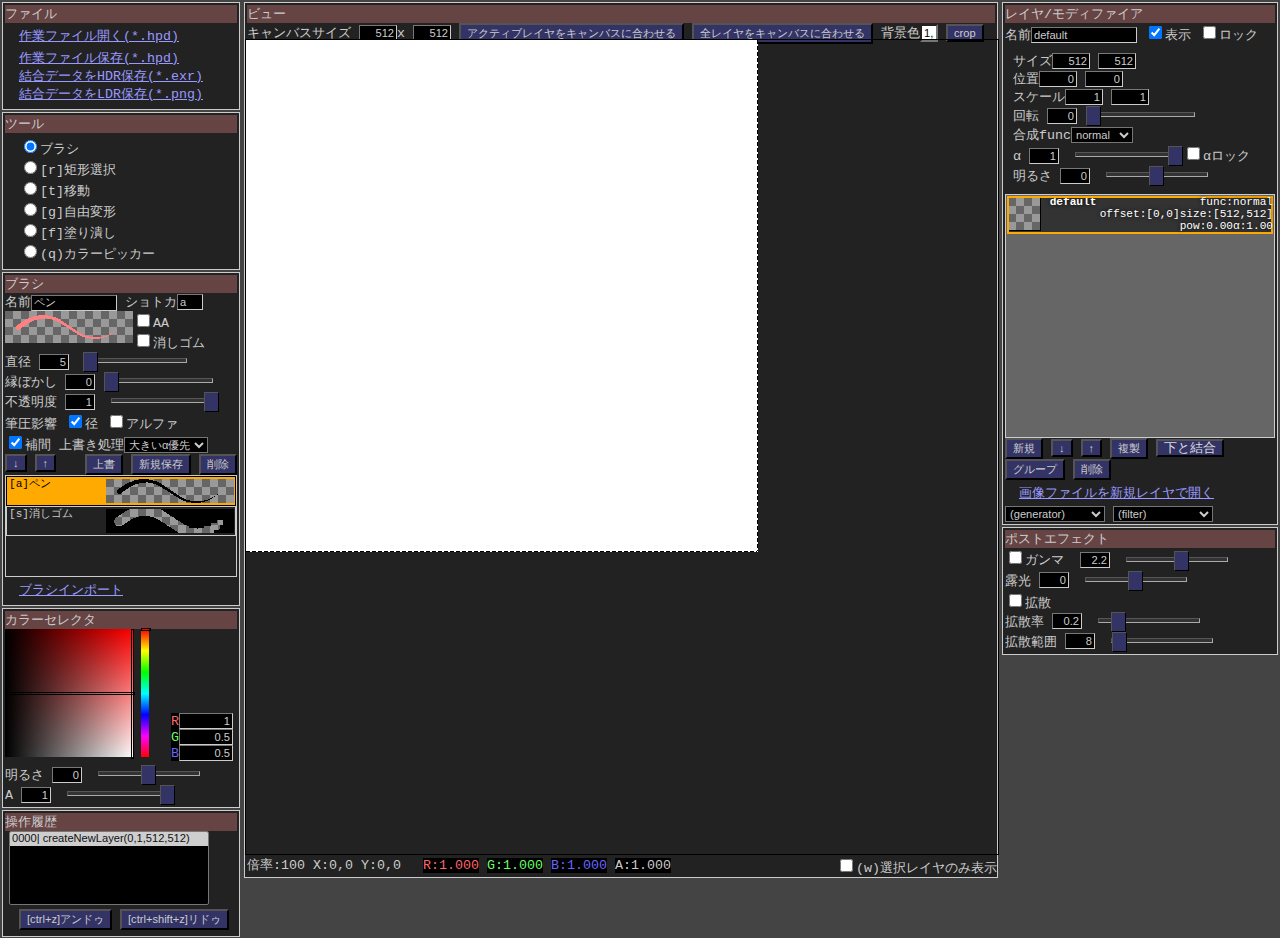
<file: hdrpaint20241001/index.html>
<!DOCTYPE html>
<html>
<head>

<meta http-equiv="Content-Type" content="text/html; charset=utf-8" />
<meta http-equiv="Content-Language" content="ja" />
<meta http-equiv="Content-Style-Type" content="text/css" />
<meta http-equiv="Content-Script-Type" content="text/javascript" />
<meta http-equiv="Pragma" content="no-cache" />
<meta http-equiv="Cache-Control" content="no-cache" />
<title>hdr_paint</title>
<link rel="stylesheet" type="text/css" href="./css/main.css">
<link rel="stylesheet" type="text/css" href="./css/layer.css">
<link rel="stylesheet" type="text/css" href="./css/dialog.css">
<link rel="stylesheet" type="text/css" href="./css/colorpickerhdr.css">
<link rel="stylesheet" type="text/css" href="./css/slider.css">
<style>
</style>
</head>

<body>
<div class="all">


<div class="left">
	<div class="area">
		<div class="label">ファイル</div>
		<input style="display:none;" type="file" value="" id="file_hpd" accept="application/octet-stream/,.hpd">
		<ul>
			<li><a id="open_hpd" href="#" onclick="">作業ファイル開く(*.hpd)</a></li>
		</ul>
		<ul>
			<li><a id="save_hpd" href="#">作業ファイル保存(*.hpd)</a></li>
			<li><a id="save_hdr" href="#">結合データをHDR保存(*.exr)</a></li>
			<li><a id="save_ldr" href="#">結合データをLDR保存(*.png)</a></li>
		</ul>
	</div>

	<div class="area">
		<div class="label">ツール</div>
		<div id="tools">
			<ul>
				<li><label><input type="radio" name="tool" feedback id="pen" g value="pen" bind:="selected_tool" >ブラシ</label></li>
				<li><label><input type="radio" name="tool" feedback id="rectangle" g value="rectangle"  bind:="selected_tool" shortcut="r">[r]矩形選択</label></li>
				<li><label><input type="radio" name="tool" feedback id="translate" g value="translate" bind:="selected_tool" shortcut="t">[t]移動</label></li>
				<li><label><input type="radio" name="tool" feedback id="trapezoid" g value="trapezoid" bind:="selected_tool" shortcut="g">[g]自由変形</label></li>
				<li><label><input type="radio" name="tool" feedback id="fill" g value="fill" bind:="selected_tool" shortcut="f">[f]塗り潰し</label></li>
				<li><label><input type="radio" name="tool" feedback id="color_picker" value="color_picker" bind:="selected_tool">(q)カラーピッカー</label></li>
			</ul>
		</div>
		<div id="tool_status" bind:class="selected_tool">
			<div class="tool_fill">
				<label><input type="checkbox" id="fill_alpha"/>α=1境界</label><br>
				
			
			</div>
		</div>
	</div>

	<div class="area" id="brush_param" onchange="{Brush.refreshPreview();}">
		<div class="label">ブラシ</div>
		<div style="clear:both;">
			名前<input type="text" id="brush_name" style="width:80px;" feedback bind:="brush_status.name" >
			ショトカ<input type="text" id="brush_shortcut" feedback bind:="brush_status.shortcut" style="width:20px;">
		</div>
		<div>
			<img width="128" height="32" id="pen_preview" style="float:left;">
			<label><input type="checkbox" id="brush_antialias" feedback bind:="brush_status.antialias"/>AA</label><br>
			<label><input type="checkbox" id="eraser" feedback bind:="brush_status.eraser"/>消しゴム</label>
		</div>
		<div>直径<input class="slider" id="weight" max="100"  feedback bind:="brush_status.weight"/></div>
		<div>縁ぼかし<input class="slider" id="softness" max="1"  feedback bind:="brush_status.softness"/></div>
		<div>不透明度<input class="slider" id="brush_alpha" max="1" feedback bind:="brush_status.alpha"/></div>
		<div>
			筆圧影響
			<label><input type="checkbox" feedback bind:="brush_status.weight_pressure_effect"
		   id="weight_pressure_effect"/>径</label>
			<label><input type="checkbox" feedback bind:="brush_status.alpha_pressure_effect" id="alpha_pressure_effect"/>アルファ</label>
		</div>
		<div>
		
		</div>
		<div>
			<label><input type="checkbox" id="stroke_interpolation" feedback bind:="brush_status.stroke_interpolation"/>補間</label>
		上書き処理<select id="brush_overlap" feedback bind:="brush_status.overlap">
			<option value="0">大きいα優先</option>
			<option value="1">αブレンド</option>
			<option value="2">α直書</option>
		</select>
		</div>

		<div>
			<div style="float:left;text-align:left;">
				<input type="button" id="down_brush" value="↓">
				<input type="button" id="up_brush" value="↑" >
			</div>
			<div style="text-align:right;">
				<input type="button" id="overwrite_brush" value="上書" >
				<input type="button" id="create_brush" value="新規保存" >
				<input type="button" id="delete_brush" value="削除" ><br>
			</div>
		</div>

		<!-- ブラシ一覧表示部分 -->
		<div class="brushes" id="brushes_container" >
		</div>

		<div>
			<ul>
			<li><a id="add_brush" href="#" >ブラシインポート</a></li>
			</ul>
			<input style="display:none;" type="file" id="open_brush" accept="image/*,.hdr,.exr" >
		</div>
	</div>

	<div id="color_selector" class="area">
		<div class="label">カラーセレクタ</div>
	</div>

	<div id="additional" class="area" style="display:none;">
		<div class="label">フィルタとか</div>
	</div>
	<div class="area">
		<div class="label">操作履歴</div>
		<div class="history">
			<select size=5 id="history" >
			</select>
		</div>
		<ul class="yoko">
			<li><input type="button" id="button_undo" value="[ctrl+z]アンドゥ" onclick="hdrpaint.undo();"></li>
			<li><input type="button" id="button_redo" value="[ctrl+shift+z]リドゥ" onclick="hdrpaint.redo()"></li>
		</ul>
	</div>

</div>

<div class="center">
	<div class="area canvas_area" id="canvas_area">
		<div class="label">ビュー</div>
		<div class="canvas_status2">
			キャンバスサイズ
			<input type="text" id="canvas_width" bind:="root_layer.img.width" class="size">x
			<input type="text" id="canvas_height" bind:="root_layer.img.height" class="size">
			<input type="button" id="btn_resize_layer" value="アクティブレイヤをキャンバスに合わせる" >
			<input type="button" id="btn_resize_layers" value="全レイヤをキャンバスに合わせる" >
			背景色<input type="input" id="background_color" class="colorpickerhdr" value="1,1,1,1" style="width:10px;" readonly="readonly">
			<input type="button" id="btn_crop" value="crop" >
		</div>
		<div id="canvas_field" style="clear:both;" class="canvas_field" >
			<canvas width="256" height="256" id="ui_canvas" style="border:1px solid black;z-index:10;position:fixed;" ></canvas>
			<div id="spacer" class="spacer">
				<canvas width="256" height="256" id="preview" ></canvas>
			</div>
			<div class="select_rectangle"></div>
			<div class="layer_rectangle">
				<div style="width:100%;height:100%;" class="handles" bind:tool="selected_tool" id="handles">
					<div class="handle" style="left:0%;top:0%;"></div>
					<div class="handle" style="left:0%;top:50%;"></div>
					<div class="handle" style="left:0%;top:100%;"></div>
					<div class="handle" style="left:50%;top:0%;"></div>
					<div class="handle" style="left:50%;top:100%;" id="down"></div>
					<div class="handle" style="left:100%;top:0%;"></div>
					<div class="handle" style="left:100%;top:50%;" id="right"></div>
					<div class="handle" style="left:100%;top:100%;" id="right_down"></div>
					<div class="handle" style="left:110%;top:-10%;" id="rotate"></div>
				</div>

				<div style="width:100%;height:100%;" class="trapezoid_handles" bind:tool="selected_tool" id="handles">
					<div class="trapezoid_handle handle" id="trapezoid0"></div>
					<div class="trapezoid_handle handle" id="trapezoid1"></div>
					<div class="trapezoid_handle handle" id="trapezoid2"></div>
					<div class="trapezoid_handle handle" id="trapezoid3"></div>
				</div>
			</div>
		</div>
		<div class="canvas_status">
			<span id="status2" >
			</span>
			<div class="color_status color_monitor" style="display:inline-block;">
				<ul>
					<li class="red">R:<span id="pos_R"></span></li>
					<li class="green">G:<span id="pos_G"></span></li>
					<li class="blue">B:<span id="pos_B"></span></li>
					<li class="alpha">A:<span id="pos_A"></span></li>
				</ul>
			</div>
		</div>

		<div style="display:inline;position:absolute;right:0px;bottom:0px;">
			<label><input type="checkbox" id="selected_layer_only" 
				 bindfunc =" Redraw.refreshPreview(1);return arg[0];"
				feedback bind:="selected_layer_only">(w)選択レイヤのみ表示</label>
		</div>
	</div>

</div>

<div class="right">
	<div class="area" bind:layertype="selected_layer.type">
		<div class="label" >レイヤ/モディファイア</div>
		<div id="layer_param" >
			<div style="width:100%;">
				名前<input type="text" name="name" style="width:100px;" bind:="selected_layer.name">
				<label><input type="checkbox" name="display" bind:="selected_layer.display"/>表示</label>
				<label><input type="checkbox" name="lock" bind:="selected_layer.lock"/>ロック</label>
			</div>

			<div id="modifier_param_area"  bind:modifier="selected_layer.modifier">
			</div>
		</div>

		<div class="layers" id="layers_container" >
		</div>

		<div  style="">
			<input type="button" id="new" onclick="hdrpaint.createNewLayer(event);" value="新規">
			<input type="button" id="down_layer" value="↓">
			<input type="button" id="up_layer" value="↑" >
			<input type="button" id="copylayer" onclick="hdrpaint.copylayer(event);" value="複製">
			<button type="button" id="join_layer" ></button>
			<input type="button" id="new_composite_layer" onclick="hdrpaint.createNewCompositeLayer(event);" value="グループ">
			<input type="button" id="delete_layer" value="削除" ><br>
			<ul>
			<li><a id="" href="#" onclick="inputs['open_layer'].click();return false;">画像ファイルを新規レイヤで開く</a></li>
			</ul>
			<input style="display:none;"type="file" id="open_layer" accept="image/*,.hdr,.exr" >
			<select style="width:100px;" id="generator_select" onchange="hdrpaint.createNewModifier(event)">
				<option selected>(generator)</option>
			</select>
			<select style="width:100px;" id="filter_select" onchange="hdrpaint.createNewModifier(event)">
				<option selected>(filter)</option>
			</select>
		</div>
	</div>

	<div id="post_effect" class="area">
		<div class="label">ポストエフェクト</div>
		<input type="checkbox" id="ch_gamma" bind:="post_effect.ch_gamma" feedback
	   		bindfunc="changeGamma();return arg[0];">ガンマ
		<input class="slider" bind:="post_effect.gamma" id="gamma" max="4" value="2.2"
			bindfunc="changeGamma();return arg[0];" feedback
		/><br>
		露光<input class="slider" bind:="post_effect.ev" id="ev" min="-10" max="10" value="0"
			bindfunc="changeGamma();return arg[0];" feedback
		
		/><br>
		<label><input type="checkbox" bind:="post_effect.ch_bloom" 
			bindfunc="Redraw.refreshPreview(0);return arg[0];" id="ch_bloom"
			feedback
			>拡散</label><br>
		拡散率<input class="slider" bind:="post_effect.bloom_power"
	   		bindfunc="Redraw.refreshPreview(1);return arg[0];"
			feedback
	   		id="bloom_power" max="1" value="0.1"/><br>
		拡散範囲<input class="slider" bind:="post_effect.bloom_size"
	   		bindfunc="Redraw.refreshPreview(0);return arg[0];" id="bloom_size" max="100" value="10"
			feedback
			
			/><br>
	</div>
</div>

</div>

<div class="dialog_parent"></div>
<script type="module" src="./index.js"> </script>
</body>
</html>
</file>
<file: g20230826/css/main.css>
html{
	height:100%;

	font-size:14px;
	line-height:100%;
	font-family:sans-serif;
}
body{
	text-align:center;
	color:#fff;
	background-color:#333;
	margin:0;
	height:100%;

}
a{
	color:white;
}
span.openclosebutton{
	vertical-align:top;
	left:2px;
	top:2px;
	position:fixed;
	z-index:100;
}
span.openclosebutton[openclose="1"] a:after{
	content:"close";
}
span.openclosebutton[openclose="0"] a:before{
	content:"open";
}

div.menu{
	padding-top:32px;
	padding-left:2px;
	width:300px;
	background-color:rgba(0,0,0,0.5);
	text-align:left;
	display:inline-block;
	height:100%;
}
div.openclose{
	height:100%;
	left:0px;
	top:0px;
	position:fixed;
	transition: all 200ms 0s ease;
	z-index:50;
}
div.openclose[openclose="1"]{
	left:0%;
}
div.openclose[openclose="0"]{
	left:-300px;
}

div#aaa{
	z-index:0;
width:100%;
}
div#aaa canvas{
width:100%;
}

div#aaa[content="false"]{
	display:none;


}

span.menucaption{
	width:100px;
	display:inline-block;
}
</file>
<file: g20230826/css/slider.css>
.js-slider{ 
  white-space:nowrap; 
}
.js-slider input[type='text']{ 
text-align:right;
  width:24px; 
  margin:0px 8px; 
} 

.js-slider3{ 
	display:inline-block; 
  	position:relative; 
	vertical-align: middle; 
	width:100px; 
	height:20px; 
} 
.js-slider2{ 
	display:inline-block; 
	width:100%; 
	background:#ddd; 
	height:3px; 
	border:1px inset #aaa; 
} 
.js-slider3 input{ 
  position:absolute; 
  width:15px; 
  height:100%; 
  border-width:1px; 
  touch-action:none; 
}

.tumami{
	left: -7.5px;
}
</file>
<file: g20230826/css/colorpickerhdr.css>
.colorpickerhdr_form{
	position:absolute;
	z-Index:100;
	background-color:#333;
	touchAction:none;
	border:1px solid white;
	padding:2px;
	display:none;
}

/**色相・彩度選択エリア**/
.div_main{
display:inline;

}
.colorselector .cursor{
	position:absolute;
	border:1px solid black;
	width:1px;
	height:1px;
	left:0px;
	top:0px;
}

.colorselector .sv_parent{
	position:relative;
	display:inline-block;
}
.colorselector .cphdr_h_img{
	width:8px;
	height:128px;
}
.colorselector .cphdr_h_cursor{
	width:8px;
}
.colorselector .cphdr_sv_img{
width:128px;
height:128px;
	background-image:url("./back.png");
}
.colorselector .cphdr_s_cursor{
	width:128px;
}
.colorselector .cphdr_v_cursor{
	height:128px;
}
</file>
<file: hdrpaint20240429/css/main.css>
html{
	height:100%;
	width:100%;
	font-size:10pt;
	font-family:monospace;
	color:#ccc;
}
a{
	color:#99f;
}
body{
	height:100%;
	width:100%;
	margin:0px;
	background-color:#444;
}
div.area div.label{
	background-color:#644;
}
div.area{
	background-color:#222;

	border:1px solid #ccc;
	margin:2px;
	padding:2px;
	overflow:auto;
}
ul.yoko li{
	display: inline-block;
}
ul{
	list-style-type: none;
	padding-left:10px;
	margin:4px;
}
div.all{
	width:100%;
	height:100%;
	display:flex;
	flex-wrap:wrap;
	padding:0px;
	margin:0px;
}
div.left{
	float:left;
	/*min-width:256px;*/
}
div.center{
	float:left;
	flex:1;
	height:100%;
/*	max-width:calc(100% - 600px);
	*/
	min-width:540px;
}
div.right{
	float:left;
		  /*
	min-width:280px;
	*/
	max-width:280px;
}
.js-slider input[type='text']{
}
span.js-slider2{
background:#333;
}
input[type="button"]{
	background:#336;
}
input,select{
	font-size:smaller;
	background:#000;
	color:#ccc;
}
input[type="text"]{
	width:64px;
	border:1px inset #ccc;
}
input[type="text"].size{
	width:32px;
	text-align:right;
}

div.canvas_area{
	height:calc(100% - 30px);
	position:relative;
	
}
ul#color_selector_tab li{
	display:inline-block;
}
div.canvas_status{
	position:absolute;
	bottom:0px;
}
div.canvas_field{
	overflow:scroll;
	position:absolute;
	top:36px;
	bottom:24px;
	left:0px;
	right:0px;
	
}
div.spacer{
	min-width:0%;
	min-height:0%;
}
#preview{
	background-image:url(./back.png);

	position:absolute;

	touch-action:none;
}

/* ブラシ ---------------------------------------------------*/
.brushes{
	border:solid 1px;
	overflow:visible scroll;
	height:100px;
}
.brush{
	position:relative;
	border:solid 1px;
	height:24px;
	min-height:24px;
	font-size:smaller;
	line-height:1;
	background-color:transparent;
	padding:2px;
	white-space: nowrap;
}
.brush span{
}
.brush img{
	width:128px;
	height:24px;
	background-image:url(./back.png);
	position:absolute;
	right:1px;
  object-fit: cover;
}
.brush.active{
	background-color:#fa0;
color:#000;

}

/*----------------------------------------------------------*/
div.history{
	margin-right:4px;
	margin-left:4px;
}
#history{
	overflow:auto;
	width:200px;
}
#history option{
}
.js-output{
	text-align:right;
}

#pen_preview{
   background-image:url(./back.png);
}

/*カラーセレクタ-------------------------------------------*/
.color_status {
display:inline-block;
}
.color_monitor li{
display:inline-block;
}
.color_status ul{
display:inline-block;
}
.color_status li{
/*	display:inline-block;*/
	background-color:#000;
}
.color_status li.red{
	color:#f66;
}
.color_status li.green{
	color:#6f6;
}
.color_status li.blue{
	color:#66f;
}
.color_status input{
	width:48px;
	text-align:right;
}

#cursor2_img_hsv
,#cursor_img_hsv
, #cursor_img_hsv2{
	position:absolute;
	border:1px solid black;
	width:1px;
	height:1px;
	left:0px;
	top:0px;
}
#cursor_img_hsv{
	height:128px;
}
#cursor2_img_hsv{
	width:128px;
}
#cursor_img_hsv2{
	width:8px;
}

span.comment{
font-size:xx-small;
font-weight:bold;
}


#div_gradient ul{
margin:0px;
padding:0px;
}
#div_gradient .col{
width:120px;
}
#div_gradient .js-slider input[type='text']{
width:20px;
margin-left:0px;
}
#div_gradient .js-slider3{
width:80px;
}


.select_rectangle{
	border:1px solid black;
	border-image:url('selection.gif') repeat;
	border-image-slice:1;
	border-image-width:1.5px;
	display:none;
	position:absolute;
	pointer-events:none;
}
.layer_rectangle{
	border:1px solid black;
	border-image:url('area.png') repeat;
	border-image-slice:1;
	border-image-width:1.5px;
	display:none;
	position:absolute;
/*	pointer-events:none;*/
}
.handle{
	border:1px solid black;
	border-image:url('area.png') repeat;
	border-image-slice:1;
	border-image-width:1.5px;
	position:absolute;
	width:32px;
	height:32px;
	margin:-16px;
}
.handles:not([tool="translate"]){
	display:none;
}

#join_layer::before{
	content:'下と結合';
}
div[layertype='1'] #join_layer::before{
	content:'子を結合';
}

button{
	color:#ddd;
	background:#336;
	cursor:pointer;
	appearance: none;
	white-space:pre-wrap;
	line-height:90%;
}

div.modifier_param{
	display:none;
}
#modifier_param_area[modifier="layer"] div#div_layer{
	display:inline;
}

#tool_status div{
display:none;
}
#tool_status.fill div.tool_fill{
	display:inline-block;
}
</file>
<file: hdrpaint20240429/css/layer.css>
/* レイヤ ------------------------------------------------*/

.layers{
	border:solid 1px;
	overflow:visible scroll;
	height:240px;
	background-color:#666;
	padding:1px;
}
.layer{
	color:#ccc;
	outline-style:solid;
	outline-width:1px;
	outline-offset:-1px;
	outline-color:#ccc;
	min-width:240px;
	font-size:smaller;
	background-color:#333;
	white-space: nowrap;
	position:relative;
	min-height:34px;

	text-shadow:0px 0px 4px  #000 ;
	color:#fff;
}
@keyframes active-color {
  0% { border-color: #FA0; }
  50% { border-color: #FFF; }
  100% { border-color: #FA0; }
  }
.layer.active{
	outline-color:#FA0;
	outline-width:2px;
	outline-offset:-2px;
 /*	animation: active-color 2s linear infinite;*/
}

.layer.modifier{
	border-radius:13px;
	background-color:#063;
	background-size:100%;
	background-repeat:no-repeat;

}

.layer .thumbnail{
	border:solid 1px;
		   border-color:#000;
	background-image:url(./back.png);
}
.layer.modifier .thumbnailouter{
	display:none;
}
.layer .name{
	display:inline-block;
	vertical-align:top;
	text-align:left;
	font-weight:bold;
height:34px;


}
.layer_attributes{
	display:inline-block;
	position:absolute;
	right:0px;
}
.layer_dragenter{
	min-height:34px;
	min-width:240px;
	position:absolute;
	left:8px;
	top:0px;

}
.layer .openclosebutton{
	text-decoration:underline;
	margin-right:4px;
	visibility:hidden;
	color:inherit;
	vertical-align:top;
	display:inline-block;
	margin-top:10px;
	margin-left:2px;

}
.layer.group{
	border-radius:10px;
}

.layer.group .openclosebutton{
	visibility:inherit;
}
.layer:not(.group) .openclosebutton{
	display:none;
}
.layer:not(.open) .openclosebutton:after{
	content:'+';
}
.layer.open .openclosebutton:after{
	content:'-';
}
.layer.group.open div.children{
	display:block;
}
.layer.group:not(.open) div.children{
	display:none;
}
.layer:not(.group) div.children{
	display:none !important;
}
.layer div.children{
	margin-left:8px;
	min-height: 32px;
	position:relative;
}
.layer .openclosebutton a{
	color:inherit;
}
.layer:not(.modifier) .thumbnailouter{
display:inline-block;
	width:32px;
	height:32px;
    align-items: center;
    justify-content: center;
	margin-top:1px;
	margin-right:4px;
}


.layer.invisible{
	opacity:0.3;
}
 .layer.lock .layer_attributes{
	text-decoration: line-through;
}
.layer_attributes{
	text-align:right;

}


div#modifier_param_area{
position:relative;
margin:8px;
min-height:120px;
}
div.modifier_param{
left:0px;
top:0px;
display:none;
}
div#modifier_area input{
	background-color:#063;
	margin:1px;
}
</file>
<file: hdrpaint20240429/css/dialog.css>
.dialog_parent{
position:fixed;
width:100%;
height:100%;
z-index:100;
left:0px;
top:0px;
background-color:rgba(0,0,0,0.5);
display:none;
		flex-direction:column;
		justify-content:center;
		align-items:center;

}
div.dialog{

width:300px;
height:300px;

}
</file>
<file: hdrpaint20240429/css/colorpickerhdr.css>
.colorpickerhdr_form{
	position:absolute;
	z-Index:100;
	background-color:#333;
	touchAction:none;
	border:1px solid white;
	padding:2px;
	display:none;
}

/**色相・彩度選択エリア**/
.div_main{
display:inline;

}
.colorselector .cursor{
	position:absolute;
	border:1px solid black;
	width:1px;
	height:1px;
	left:0px;
	top:0px;
}

.colorselector .sv_parent{
	position:relative;
	display:inline-block;
}
.colorselector .cphdr_h_img{
	width:8px;
	height:128px;
}
.colorselector .cphdr_h_cursor{
	width:8px;
}
.colorselector .cphdr_sv_img{
width:128px;
height:128px;
	background-image:url("./back.png");
}
.colorselector .cphdr_s_cursor{
	width:128px;
}
.colorselector .cphdr_v_cursor{
	height:128px;
}
</file>
<file: hdrpaint20240429/css/slider.css>
.js-slider{ 
  white-space:nowrap; 
}
.js-slider input[type='text']{ 
text-align:right;
  width:24px; 
  margin:0px 8px; 
} 

.js-slider3{ 
	display:inline-block; 
  	position:relative; 
	vertical-align: middle; 
	width:100px; 
	height:20px; 
} 
.js-slider2{ 
	display:inline-block; 
	width:100%; 
	background:#ddd; 
	height:3px; 
	border:1px inset #aaa; 
} 
.js-slider3 input{ 
  position:absolute; 
  width:15px; 
  height:100%; 
  border-width:1px; 
  touch-action:none; 
}

.tumami{
	left: -7.5px;
}
</file>
<file: hdrpaint20240601/css/main.css>
html{
	height:100%;
	width:100%;
	font-size:10pt;
	font-family:monospace;
	color:#ccc;
}
a{
	color:#99f;
}
body{
	height:100%;
	width:100%;
	margin:0px;
	background-color:#444;
}
div.area div.label{
	background-color:#644;
}
div.area{
	background-color:#222;

	border:1px solid #ccc;
	margin:2px;
	padding:2px;
	overflow:auto;
}
ul.yoko li{
	display: inline-block;
}
ul{
	list-style-type: none;
	padding-left:10px;
	margin:4px;
}
div.all{
	width:100%;
	height:100%;
	display:flex;
	flex-wrap:wrap;
	padding:0px;
	margin:0px;
}
div.left{
	float:left;
	/*min-width:256px;*/
}
div.center{
	float:left;
	flex:1;
	height:100%;
/*	max-width:calc(100% - 600px);
	*/
	min-width:540px;
}
div.right{
	float:left;
		  /*
	min-width:280px;
	*/
	max-width:280px;
}
.js-slider input[type='text']{
}
span.js-slider2{
background:#333;
}
input[type="button"]{
	background:#336;
}
input,select{
	font-size:smaller;
	background:#000;
	color:#ccc;
}
input[type="text"]{
	width:64px;
	border:1px inset #ccc;
}
input[type="text"].size{
	width:32px;
	text-align:right;
}

div.canvas_area{
	height:calc(100% - 30px);
	position:relative;
	
}
ul#color_selector_tab li{
	display:inline-block;
}
div.canvas_status{
	position:absolute;
	bottom:0px;
}
div.canvas_field{
	overflow:scroll;
	position:absolute;
	top:36px;
	bottom:24px;
	left:0px;
	right:0px;
	
}
div.spacer{
	min-width:0%;
	min-height:0%;
}
#preview{
	background-image:url(./back.png);

	position:absolute;

	touch-action:none;
}

/* ブラシ ---------------------------------------------------*/
.brushes{
	border:solid 1px;
	overflow:visible scroll;
	height:100px;
}
.brush{
	position:relative;
	border:solid 1px;
	height:24px;
	min-height:24px;
	font-size:smaller;
	line-height:1;
	background-color:transparent;
	padding:2px;
	white-space: nowrap;
}
.brush span{
}
.brush img{
	width:128px;
	height:24px;
	background-image:url(./back.png);
	position:absolute;
	right:1px;
  object-fit: cover;
}
.brush.active{
	background-color:#fa0;
color:#000;

}

/*----------------------------------------------------------*/
div.history{
	margin-right:4px;
	margin-left:4px;
}
#history{
	overflow:auto;
	width:200px;
}
#history option{
}
.js-output{
	text-align:right;
}

#pen_preview{
   background-image:url(./back.png);
}

/*カラーセレクタ-------------------------------------------*/
.color_status {
display:inline-block;
}
.color_monitor li{
display:inline-block;
}
.color_status ul{
display:inline-block;
}
.color_status li{
/*	display:inline-block;*/
	background-color:#000;
}
.color_status li.red{
	color:#f66;
}
.color_status li.green{
	color:#6f6;
}
.color_status li.blue{
	color:#66f;
}
.color_status input{
	width:48px;
	text-align:right;
}

#cursor2_img_hsv
,#cursor_img_hsv
, #cursor_img_hsv2{
	position:absolute;
	border:1px solid black;
	width:1px;
	height:1px;
	left:0px;
	top:0px;
}
#cursor_img_hsv{
	height:128px;
}
#cursor2_img_hsv{
	width:128px;
}
#cursor_img_hsv2{
	width:8px;
}

span.comment{
font-size:xx-small;
font-weight:bold;
}


#div_gradient ul{
margin:0px;
padding:0px;
}
#div_gradient .col{
width:120px;
}
#div_gradient .js-slider input[type='text']{
width:20px;
margin-left:0px;
}
#div_gradient .js-slider3{
width:80px;
}


.select_rectangle{
	border:1px solid black;
	border-image:url('selection.gif') repeat;
	border-image-slice:1;
	border-image-width:1.5px;
	display:none;
	position:absolute;
	pointer-events:none;
}
.layer_rectangle{
	border:1px solid black;
	border-image:url('area.png') repeat;
	border-image-slice:1;
	border-image-width:1.5px;
	display:none;
	position:absolute;
/*	pointer-events:none;*/
}
.handle{
	border:1px solid black;
	border-image:url('area.png') repeat;
	border-image-slice:1;
	border-image-width:1.5px;
	position:absolute;
	width:32px;
	height:32px;
	margin:-16px;
}
.handles:not([tool="translate"]){
	display:none;
}

#join_layer::before{
	content:'下と結合';
}
div[layertype='1'] #join_layer::before{
	content:'子を結合';
}

button{
	color:#ddd;
	background:#336;
	cursor:pointer;
	appearance: none;
	white-space:pre-wrap;
	line-height:90%;
}

div.modifier_param{
	display:none;
}
#modifier_param_area[modifier="layer"] div#div_layer{
	display:inline;
}

#tool_status div{
display:none;
}
#tool_status.fill div.tool_fill{
	display:inline-block;
}
</file>
<file: hdrpaint20240601/css/layer.css>
/* レイヤ ------------------------------------------------*/

.layers{
	border:solid 1px;
	overflow:visible scroll;
	height:240px;
	background-color:#666;
	padding:1px;
}
.layer{
	color:#ccc;
	outline-style:solid;
	outline-width:1px;
	outline-offset:-1px;
	outline-color:#ccc;
	min-width:240px;
	font-size:smaller;
	background-color:#333;
	white-space: nowrap;
	position:relative;
	min-height:34px;

	text-shadow:0px 0px 4px  #000 ;
	color:#fff;
}
@keyframes active-color {
  0% { border-color: #FA0; }
  50% { border-color: #FFF; }
  100% { border-color: #FA0; }
  }
.layer.active{
	outline-color:#FA0;
	outline-width:2px;
	outline-offset:-2px;
 /*	animation: active-color 2s linear infinite;*/
}

.layer.modifier{
	border-radius:13px;
	background-color:#063;
	background-size:100%;
	background-repeat:no-repeat;

}

.layer .thumbnail{
	border:solid 1px;
		   border-color:#000;
	background-image:url(./back.png);
}
.layer.modifier .thumbnailouter{
	display:none;
}
.layer .name{
	display:inline-block;
	vertical-align:top;
	text-align:left;
	font-weight:bold;
height:34px;


}
.layer_attributes{
	display:inline-block;
	position:absolute;
	right:0px;
}
.layer_dragenter{
	min-height:34px;
	min-width:240px;
	position:absolute;
	left:8px;
	top:0px;

}
.layer .openclosebutton{
	text-decoration:underline;
	margin-right:4px;
	visibility:hidden;
	color:inherit;
	vertical-align:top;
	display:inline-block;
	margin-top:10px;
	margin-left:2px;

}
.layer.group{
	border-radius:10px;
}

.layer.group .openclosebutton{
	visibility:inherit;
}
.layer:not(.group) .openclosebutton{
	display:none;
}
.layer:not(.open) .openclosebutton:after{
	content:'+';
}
.layer.open .openclosebutton:after{
	content:'-';
}
.layer.group.open div.children{
	display:block;
}
.layer.group:not(.open) div.children{
	display:none;
}
.layer:not(.group) div.children{
	display:none !important;
}
.layer div.children{
	margin-left:8px;
	min-height: 32px;
	position:relative;
}
.layer .openclosebutton a{
	color:inherit;
}
.layer:not(.modifier) .thumbnailouter{
display:inline-block;
	width:32px;
	height:32px;
    align-items: center;
    justify-content: center;
	margin-top:1px;
	margin-right:4px;
}


.layer.invisible{
	opacity:0.3;
}
 .layer.lock .layer_attributes{
	text-decoration: line-through;
}
.layer_attributes{
	text-align:right;

}


div#modifier_param_area{
position:relative;
margin:8px;
min-height:120px;
}
div.modifier_param{
left:0px;
top:0px;
display:none;
}
div#modifier_area input{
	background-color:#063;
	margin:1px;
}
</file>
<file: hdrpaint20240601/css/dialog.css>
.dialog_parent{
position:fixed;
width:100%;
height:100%;
z-index:100;
left:0px;
top:0px;
background-color:rgba(0,0,0,0.5);
display:none;
		flex-direction:column;
		justify-content:center;
		align-items:center;

}
div.dialog{

width:300px;
height:300px;

}
</file>
<file: hdrpaint20240601/css/colorpickerhdr.css>
.colorpickerhdr_form{
	position:absolute;
	z-Index:100;
	background-color:#333;
	touchAction:none;
	border:1px solid white;
	padding:2px;
	display:none;
}

/**色相・彩度選択エリア**/
.div_main{
display:inline;

}
.colorselector .cursor{
	position:absolute;
	border:1px solid black;
	width:1px;
	height:1px;
	left:0px;
	top:0px;
}

.colorselector .sv_parent{
	position:relative;
	display:inline-block;
}
.colorselector .cphdr_h_img{
	width:8px;
	height:128px;
}
.colorselector .cphdr_h_cursor{
	width:8px;
}
.colorselector .cphdr_sv_img{
width:128px;
height:128px;
	background-image:url("./back.png");
}
.colorselector .cphdr_s_cursor{
	width:128px;
}
.colorselector .cphdr_v_cursor{
	height:128px;
}
</file>
<file: hdrpaint20240601/css/slider.css>
.js-slider{ 
  white-space:nowrap; 
}
.js-slider input[type='text']{ 
text-align:right;
  width:24px; 
  margin:0px 8px; 
} 

.js-slider3{ 
	display:inline-block; 
  	position:relative; 
	vertical-align: middle; 
	width:100px; 
	height:20px; 
} 
.js-slider2{ 
	display:inline-block; 
	width:100%; 
	background:#ddd; 
	height:3px; 
	border:1px inset #aaa; 
} 
.js-slider3 input{ 
  position:absolute; 
  width:15px; 
  height:100%; 
  border-width:1px; 
  touch-action:none; 
}

.tumami{
	left: -7.5px;
}
</file>
<file: hdrpaint20240630/css/main.css>
html{
	height:100%;
	width:100%;
	font-size:10pt;
	font-family:monospace;
	color:#ccc;
}
a{
	color:#99f;
}
body{
	height:100%;
	width:100%;
	margin:0px;
	background-color:#444;
}
div.area div.label{
	background-color:#644;
}
div.area{
	background-color:#222;

	border:1px solid #ccc;
	margin:2px;
	padding:2px;
	overflow:auto;
}
ul.yoko li{
	display: inline-block;
}
ul{
	list-style-type: none;
	padding-left:10px;
	margin:4px;
}
div.all{
	width:100%;
	height:100%;
	display:flex;
	flex-wrap:wrap;
	padding:0px;
	margin:0px;
}
div.left{
	float:left;
	/*min-width:256px;*/
}
div.center{
	float:left;
	flex:1;
	height:100%;
/*	max-width:calc(100% - 600px);
	*/
	min-width:540px;
}
div.right{
	float:left;
		  /*
	min-width:280px;
	*/
	max-width:280px;
}
.js-slider input[type='text']{
}
span.js-slider2{
background:#333;
}
input[type="button"]{
	background:#336;
}
input,select{
	font-size:smaller;
	background:#000;
	color:#ccc;
}
input[type="text"]{
	width:64px;
	border:1px inset #ccc;
}
input[type="text"].size{
	width:32px;
	text-align:right;
}

div.canvas_area{
	height:calc(100% - 30px);
	position:relative;
	
}
ul#color_selector_tab li{
	display:inline-block;
}
div.canvas_status{
	position:absolute;
	bottom:0px;
}
div.canvas_field{
	overflow:scroll;
	position:absolute;
	top:36px;
	bottom:24px;
	left:0px;
	right:0px;
	
}
div.spacer{
	min-width:0%;
	min-height:0%;
}
#preview{
	background-image:url(./back.png);

	position:absolute;

	touch-action:none;
}

/* ブラシ ---------------------------------------------------*/
.brushes{
	border:solid 1px;
	overflow:visible scroll;
	height:100px;
}
.brush{
	position:relative;
	border:solid 1px;
	height:24px;
	min-height:24px;
	font-size:smaller;
	line-height:1;
	background-color:transparent;
	padding:2px;
	white-space: nowrap;
}
.brush span{
}
.brush img{
	width:128px;
	height:24px;
	background-image:url(./back.png);
	position:absolute;
	right:1px;
  object-fit: cover;
}
.brush.active{
	background-color:#fa0;
color:#000;

}

/*----------------------------------------------------------*/
div.history{
	margin-right:4px;
	margin-left:4px;
}
#history{
	overflow:auto;
	width:200px;
}
#history option{
}
.js-output{
	text-align:right;
}

#pen_preview{
   background-image:url(./back.png);
}

/*カラーセレクタ-------------------------------------------*/
.color_status {
display:inline-block;
}
.color_monitor li{
display:inline-block;
}
.color_status ul{
display:inline-block;
}
.color_status li{
/*	display:inline-block;*/
	background-color:#000;
}
.color_status li.red{
	color:#f66;
}
.color_status li.green{
	color:#6f6;
}
.color_status li.blue{
	color:#66f;
}
.color_status input{
	width:48px;
	text-align:right;
}

#cursor2_img_hsv
,#cursor_img_hsv
, #cursor_img_hsv2{
	position:absolute;
	border:1px solid black;
	width:1px;
	height:1px;
	left:0px;
	top:0px;
}
#cursor_img_hsv{
	height:128px;
}
#cursor2_img_hsv{
	width:128px;
}
#cursor_img_hsv2{
	width:8px;
}

span.comment{
font-size:xx-small;
font-weight:bold;
}


#div_gradient ul{
margin:0px;
padding:0px;
}
#div_gradient .col{
width:120px;
}
#div_gradient .js-slider input[type='text']{
width:20px;
margin-left:0px;
}
#div_gradient .js-slider3{
width:80px;
}


.select_rectangle{
	border:1px solid black;
	border-image:url('selection.gif') repeat;
	border-image-slice:1;
	border-image-width:1.5px;
	display:none;
	position:absolute;
	pointer-events:none;
}
.layer_rectangle{
	border:1px solid black;
	border-image:url('area.png') repeat;
	border-image-slice:1;
	border-image-width:1.5px;
	display:none;
	position:absolute;
/*	pointer-events:none;*/
}
.handle{
	border:1px solid black;
	border-image:url('area.png') repeat;
	border-image-slice:1;
	border-image-width:1.5px;
	position:absolute;
	width:32px;
	height:32px;
	margin:-16px;
}
.handles:not([tool="translate"]){
	display:none;
}
.trapezoid_handles:not([tool="trapezoid"]){
	display:none;
}

#join_layer::before{
	content:'下と結合';
}
div[layertype='1'] #join_layer::before{
	content:'子を結合';
}

button{
	color:#ddd;
	background:#336;
	cursor:pointer;
	appearance: none;
	white-space:pre-wrap;
	line-height:90%;
}

div.modifier_param{
	display:none;
}
#modifier_param_area[modifier="layer"] div#div_layer{
	display:inline;
}

#tool_status div{
display:none;
}
#tool_status.fill div.tool_fill{
	display:inline-block;
}
</file>
<file: hdrpaint20240630/css/layer.css>
/* レイヤ ------------------------------------------------*/

.layers{
	border:solid 1px;
	overflow:visible scroll;
	height:240px;
	background-color:#666;
	padding:1px;
}
.layer{
	color:#ccc;
	outline-style:solid;
	outline-width:1px;
	outline-offset:-1px;
	outline-color:#ccc;
	min-width:240px;
	font-size:smaller;
	background-color:#333;
	white-space: nowrap;
	position:relative;
	min-height:34px;

	text-shadow:0px 0px 4px  #000 ;
	color:#fff;
}
@keyframes active-color {
  0% { border-color: #FA0; }
  50% { border-color: #FFF; }
  100% { border-color: #FA0; }
  }
.layer.active{
	outline-color:#FA0;
	outline-width:2px;
	outline-offset:-2px;
 /*	animation: active-color 2s linear infinite;*/
}

.layer.modifier{
	border-radius:13px;
	background-color:#063;
	background-size:100%;
	background-repeat:no-repeat;

}

.layer .thumbnail{
	border:solid 1px;
		   border-color:#000;
	background-image:url(./back.png);
}
.layer.modifier .thumbnailouter{
	display:none;
}
.layer .name{
	display:inline-block;
	vertical-align:top;
	text-align:left;
	font-weight:bold;
height:34px;


}
.layer_attributes{
	display:inline-block;
	position:absolute;
	right:0px;
}
.layer_dragenter{
	min-height:34px;
	min-width:240px;
	position:absolute;
	left:8px;
	top:0px;

}
.layer .openclosebutton{
	text-decoration:underline;
	margin-right:4px;
	visibility:hidden;
	color:inherit;
	vertical-align:top;
	display:inline-block;
	margin-top:10px;
	margin-left:2px;

}
.layer.group{
	border-radius:10px;
}

.layer.group .openclosebutton{
	visibility:inherit;
}
.layer:not(.group) .openclosebutton{
	display:none;
}
.layer:not(.open) .openclosebutton:after{
	content:'+';
}
.layer.open .openclosebutton:after{
	content:'-';
}
.layer.group.open div.children{
	display:block;
}
.layer.group:not(.open) div.children{
	display:none;
}
.layer:not(.group) div.children{
	display:none !important;
}
.layer div.children{
	margin-left:8px;
	min-height: 32px;
	position:relative;
}
.layer .openclosebutton a{
	color:inherit;
}
.layer:not(.modifier) .thumbnailouter{
display:inline-block;
	width:32px;
	height:32px;
    align-items: center;
    justify-content: center;
	margin-top:1px;
	margin-right:4px;
}


.layer.invisible{
	opacity:0.3;
}
 .layer.lock .layer_attributes{
	text-decoration: line-through;
}
.layer_attributes{
	text-align:right;

}


div#modifier_param_area{
position:relative;
margin:8px;
min-height:120px;
}
div.modifier_param{
left:0px;
top:0px;
display:none;
}
div#modifier_area input{
	background-color:#063;
	margin:1px;
}
</file>
<file: hdrpaint20240630/css/dialog.css>
.dialog_parent{
position:fixed;
width:100%;
height:100%;
z-index:100;
left:0px;
top:0px;
background-color:rgba(0,0,0,0.5);
display:none;
		flex-direction:column;
		justify-content:center;
		align-items:center;

}
div.dialog{

width:300px;
height:300px;

}
</file>
<file: hdrpaint20240630/css/colorpickerhdr.css>
.colorpickerhdr_form{
	position:absolute;
	z-Index:100;
	background-color:#333;
	touchAction:none;
	border:1px solid white;
	padding:2px;
	display:none;
}

/**色相・彩度選択エリア**/
.div_main{
display:inline;

}
.colorselector .cursor{
	position:absolute;
	border:1px solid black;
	width:1px;
	height:1px;
	left:0px;
	top:0px;
}

.colorselector .sv_parent{
	position:relative;
	display:inline-block;
}
.colorselector .cphdr_h_img{
	width:8px;
	height:128px;
}
.colorselector .cphdr_h_cursor{
	width:8px;
}
.colorselector .cphdr_sv_img{
width:128px;
height:128px;
	background-image:url("./back.png");
}
.colorselector .cphdr_s_cursor{
	width:128px;
}
.colorselector .cphdr_v_cursor{
	height:128px;
}
</file>
<file: hdrpaint20240630/css/slider.css>
.js-slider{ 
  white-space:nowrap; 
}
.js-slider input[type='text']{ 
text-align:right;
  width:24px; 
  margin:0px 8px; 
} 

.js-slider3{ 
	display:inline-block; 
  	position:relative; 
	vertical-align: middle; 
	width:100px; 
	height:20px; 
} 
.js-slider2{ 
	display:inline-block; 
	width:100%; 
	background:#ddd; 
	height:3px; 
	border:1px inset #aaa; 
} 
.js-slider3 input{ 
  position:absolute; 
  width:15px; 
  height:100%; 
  border-width:1px; 
  touch-action:none; 
}

.tumami{
	left: -7.5px;
}
</file>
<file: hdrpaint20241001/css/main.css>
html{
	height:100%;
	width:100%;
	font-size:10pt;
	font-family:monospace;
	color:#ccc;
}
a{
	color:#99f;
}
body{
	height:100%;
	width:100%;
	margin:0px;
	background-color:#444;
}
div.area div.label{
	background-color:#644;
}
div.area{
	background-color:#222;

	border:1px solid #ccc;
	margin:2px;
	padding:2px;
	overflow:auto;
}
ul.yoko li{
	display: inline-block;
}
ul{
	list-style-type: none;
	padding-left:10px;
	margin:4px;
}
div.all{
	width:100%;
	height:100%;
	display:flex;
	flex-wrap:wrap;
	padding:0px;
	margin:0px;
}
div.left{
	float:left;
	/*min-width:256px;*/
}
div.center{
	float:left;
	flex:1;
	height:100%;
/*	max-width:calc(100% - 600px);
	*/
	min-width:540px;
}
div.right{
	float:left;
		  /*
	min-width:280px;
	*/
	max-width:280px;
}
.js-slider input[type='text']{
}
span.js-slider2{
background:#333;
}
input[type="button"]{
	background:#336;
}
input,select{
	font-size:smaller;
	background:#000;
	color:#ccc;
}
input[type="text"]{
	width:64px;
	border:1px inset #ccc;
}
input[type="text"].size{
	width:32px;
	text-align:right;
}

div.canvas_area{
	height:calc(100% - 30px);
	position:relative;
	
}
ul#color_selector_tab li{
	display:inline-block;
}
div.canvas_status{
	position:absolute;
	bottom:0px;
}
div.canvas_field{
	overflow:scroll;
	position:absolute;
	top:36px;
	bottom:24px;
	left:0px;
	right:0px;
	
}
div.spacer{
	min-width:0%;
	min-height:0%;
}
#preview{
	background-image:url(./back.png);

	position:absolute;

	touch-action:none;
}

/* ブラシ ---------------------------------------------------*/
.brushes{
	border:solid 1px;
	overflow:visible scroll;
	height:100px;
}
.brush{
	position:relative;
	border:solid 1px;
	height:24px;
	min-height:24px;
	font-size:smaller;
	line-height:1;
	background-color:transparent;
	padding:2px;
	white-space: nowrap;
}
.brush span{
}
.brush img{
	width:128px;
	height:24px;
	background-image:url(./back.png);
	position:absolute;
	right:1px;
  object-fit: cover;
}
.brush.active{
	background-color:#fa0;
color:#000;

}

/*----------------------------------------------------------*/
div.history{
	margin-right:4px;
	margin-left:4px;
}
#history{
	overflow:auto;
	width:200px;
}
#history option{
}
.js-output{
	text-align:right;
}

#pen_preview{
   background-image:url(./back.png);
}

/*カラーセレクタ-------------------------------------------*/
.color_status {
display:inline-block;
}
.color_monitor li{
display:inline-block;
}
.color_status ul{
display:inline-block;
}
.color_status li{
/*	display:inline-block;*/
	background-color:#000;
}
.color_status li.red{
	color:#f66;
}
.color_status li.green{
	color:#6f6;
}
.color_status li.blue{
	color:#66f;
}
.color_status input{
	width:48px;
	text-align:right;
}

#cursor2_img_hsv
,#cursor_img_hsv
, #cursor_img_hsv2{
	position:absolute;
	border:1px solid black;
	width:1px;
	height:1px;
	left:0px;
	top:0px;
}
#cursor_img_hsv{
	height:128px;
}
#cursor2_img_hsv{
	width:128px;
}
#cursor_img_hsv2{
	width:8px;
}

span.comment{
font-size:xx-small;
font-weight:bold;
}


#div_gradient ul{
margin:0px;
padding:0px;
}
#div_gradient .col{
width:120px;
}
#div_gradient .js-slider input[type='text']{
width:20px;
margin-left:0px;
}
#div_gradient .js-slider3{
width:80px;
}


.select_rectangle{
	border:1px solid black;
	border-image:url('selection.gif') repeat;
	border-image-slice:1;
	border-image-width:1.5px;
	display:none;
	position:absolute;
	pointer-events:none;
}
.layer_rectangle{
	border:1px solid black;
	border-image:url('area.png') repeat;
	border-image-slice:1;
	border-image-width:1.5px;
	display:none;
	position:absolute;
/*	pointer-events:none;*/
}
.handle{
	border:1px solid black;
	border-image:url('area.png') repeat;
	border-image-slice:1;
	border-image-width:1.5px;
	position:absolute;
	width:32px;
	height:32px;
	margin:-16px;
}
.handles:not([tool="translate"]){
	display:none;
}
.trapezoid_handles:not([tool="trapezoid"]){
	display:none;
}

#join_layer::before{
	content:'下と結合';
}
div[layertype='1'] #join_layer::before{
	content:'子を結合';
}

button{
	color:#ddd;
	background:#336;
	cursor:pointer;
	appearance: none;
	white-space:pre-wrap;
	line-height:90%;
}

div.modifier_param{
	display:none;
}
#modifier_param_area[modifier="layer"] div#div_layer{
	display:inline;
}

#tool_status div{
display:none;
}
#tool_status.fill div.tool_fill{
	display:inline-block;
}
</file>
<file: hdrpaint20241001/css/layer.css>
/* レイヤ ------------------------------------------------*/

.layers{
	border:solid 1px;
	overflow:visible scroll;
	height:240px;
	background-color:#666;
	padding:1px;
}
.layer{
	color:#ccc;
	outline-style:solid;
	outline-width:1px;
	outline-offset:-1px;
	outline-color:#ccc;
	min-width:240px;
	font-size:smaller;
	background-color:#333;
	white-space: nowrap;
	position:relative;
	min-height:34px;

	text-shadow:0px 0px 4px  #000 ;
	color:#fff;
}
@keyframes active-color {
  0% { border-color: #FA0; }
  50% { border-color: #FFF; }
  100% { border-color: #FA0; }
  }
.layer.active{
	outline-color:#FA0;
	outline-width:2px;
	outline-offset:-2px;
 /*	animation: active-color 2s linear infinite;*/
}

.layer.modifier{
	border-radius:13px;
	background-color:#063;
	background-size:100%;
	background-repeat:no-repeat;

}

.layer .thumbnail{
	border:solid 1px;
		   border-color:#000;
	background-image:url(./back.png);
}
.layer.modifier .thumbnailouter{
	display:none;
}
.layer .name{
	display:inline-block;
	vertical-align:top;
	text-align:left;
	font-weight:bold;
height:34px;


}
.layer_attributes{
	display:inline-block;
	position:absolute;
	right:0px;
}
.layer_dragenter{
	min-height:34px;
	min-width:240px;
	position:absolute;
	left:8px;
	top:0px;

}
.layer .openclosebutton{
	text-decoration:underline;
	margin-right:4px;
	visibility:hidden;
	color:inherit;
	vertical-align:top;
	display:inline-block;
	margin-top:10px;
	margin-left:2px;

}
.layer.group{
	border-radius:10px;
}

.layer.group .openclosebutton{
	visibility:inherit;
}
.layer:not(.group) .openclosebutton{
	display:none;
}
.layer:not(.open) .openclosebutton:after{
	content:'+';
}
.layer.open .openclosebutton:after{
	content:'-';
}
.layer.group.open div.children{
	display:block;
}
.layer.group:not(.open) div.children{
	display:none;
}
.layer:not(.group) div.children{
	display:none !important;
}
.layer div.children{
	margin-left:8px;
	min-height: 32px;
	position:relative;
}
.layer .openclosebutton a{
	color:inherit;
}
.layer:not(.modifier) .thumbnailouter{
display:inline-block;
	width:32px;
	height:32px;
    align-items: center;
    justify-content: center;
	margin-top:1px;
	margin-right:4px;
}


.layer.invisible{
	opacity:0.3;
}
 .layer.lock .layer_attributes{
	text-decoration: line-through;
}
.layer_attributes{
	text-align:right;

}


div#modifier_param_area{
position:relative;
margin:8px;
min-height:120px;
}
div.modifier_param{
left:0px;
top:0px;
display:none;
}
div#modifier_area input{
	background-color:#063;
	margin:1px;
}
</file>
<file: hdrpaint20241001/css/dialog.css>
.dialog_parent{
position:fixed;
width:100%;
height:100%;
z-index:100;
left:0px;
top:0px;
background-color:rgba(0,0,0,0.5);
display:none;
		flex-direction:column;
		justify-content:center;
		align-items:center;

}
div.dialog{

width:300px;
height:300px;

}
</file>
<file: hdrpaint20241001/css/colorpickerhdr.css>
.colorpickerhdr_form{
	position:absolute;
	z-Index:100;
	background-color:#333;
	touchAction:none;
	border:1px solid white;
	padding:2px;
	display:none;
}

/**色相・彩度選択エリア**/
.div_main{
display:inline;

}
.colorselector .cursor{
	position:absolute;
	border:1px solid black;
	width:1px;
	height:1px;
	left:0px;
	top:0px;
}

.colorselector .sv_parent{
	position:relative;
	display:inline-block;
}
.colorselector .cphdr_h_img{
	width:8px;
	height:128px;
}
.colorselector .cphdr_h_cursor{
	width:8px;
}
.colorselector .cphdr_sv_img{
width:128px;
height:128px;
	background-image:url("./back.png");
}
.colorselector .cphdr_s_cursor{
	width:128px;
}
.colorselector .cphdr_v_cursor{
	height:128px;
}
</file>
<file: hdrpaint20241001/css/slider.css>
.js-slider{ 
  white-space:nowrap; 
}
.js-slider input[type='text']{ 
text-align:right;
  width:24px; 
  margin:0px 8px; 
} 

.js-slider3{ 
	display:inline-block; 
  	position:relative; 
	vertical-align: middle; 
	width:100px; 
	height:20px; 
} 
.js-slider2{ 
	display:inline-block; 
	width:100%; 
	background:#ddd; 
	height:3px; 
	border:1px inset #aaa; 
} 
.js-slider3 input{ 
  position:absolute; 
  width:15px; 
  height:100%; 
  border-width:1px; 
  touch-action:none; 
}

.tumami{
	left: -7.5px;
}
</file>
